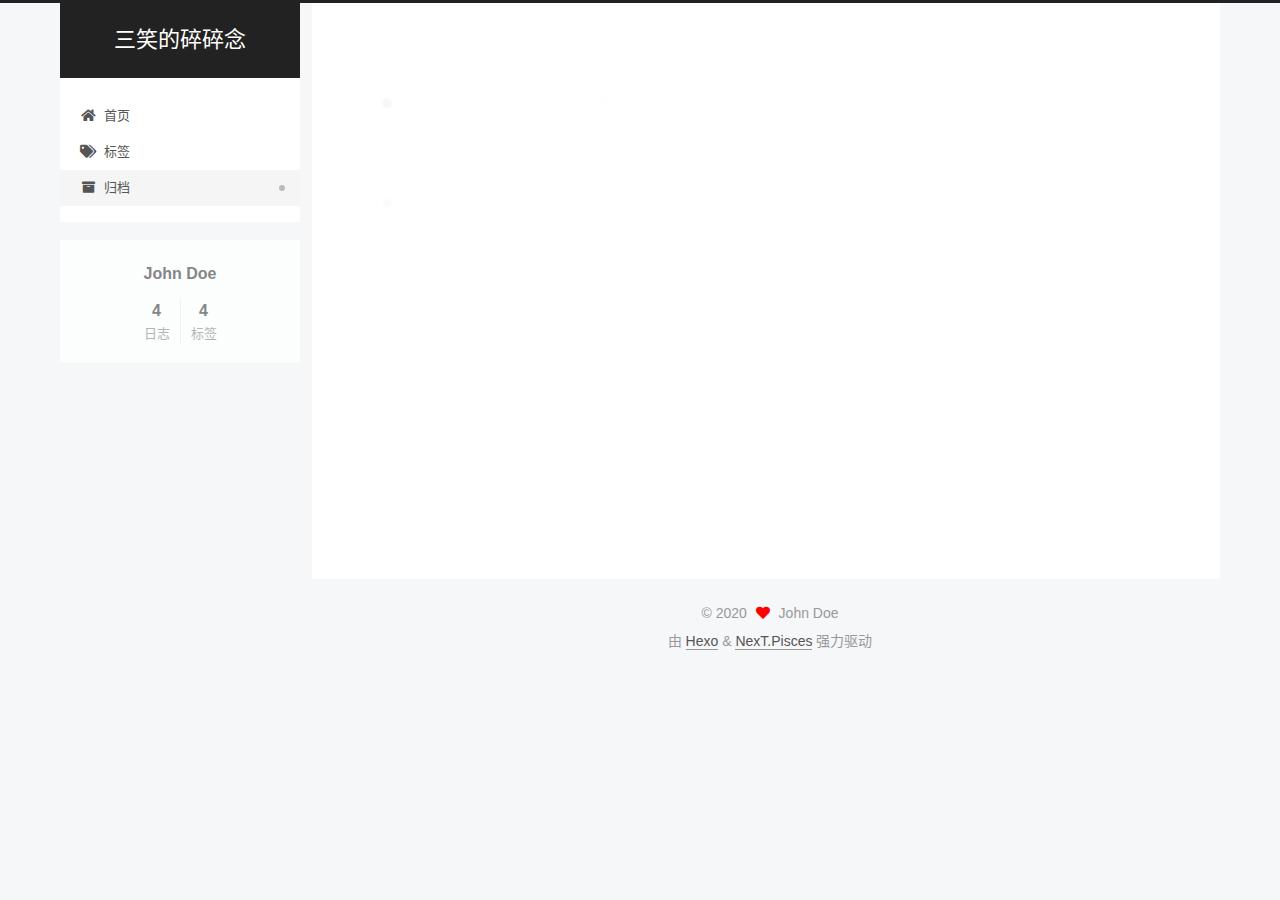
<file: archives/index.html>
<!DOCTYPE html>
<html lang="zh-CN">
<head>
  <meta charset="UTF-8">
<meta name="viewport" content="width=device-width, initial-scale=1, maximum-scale=2">
<meta name="theme-color" content="#222">
<meta name="generator" content="Hexo 4.2.0">
  <link rel="apple-touch-icon" sizes="180x180" href="/images/apple-touch-icon-next.png">
  <link rel="icon" type="image/png" sizes="32x32" href="/images/favicon-32x32-next.png">
  <link rel="icon" type="image/png" sizes="16x16" href="/images/favicon-16x16-next.png">
  <link rel="mask-icon" href="/images/logo.svg" color="#222">

<link rel="stylesheet" href="/css/main.css">


<link rel="stylesheet" href="/lib/font-awesome/css/all.min.css">

<script id="hexo-configurations">
    var NexT = window.NexT || {};
    var CONFIG = {"hostname":"yoursite.com","root":"/","scheme":"Pisces","version":"7.8.0","exturl":false,"sidebar":{"position":"left","display":"post","padding":18,"offset":12,"onmobile":false},"copycode":{"enable":false,"show_result":false,"style":null},"back2top":{"enable":true,"sidebar":false,"scrollpercent":true},"bookmark":{"enable":false,"color":"#222","save":"auto"},"fancybox":false,"mediumzoom":false,"lazyload":false,"pangu":false,"comments":{"style":"tabs","active":null,"storage":true,"lazyload":false,"nav":null},"algolia":{"hits":{"per_page":10},"labels":{"input_placeholder":"Search for Posts","hits_empty":"We didn't find any results for the search: ${query}","hits_stats":"${hits} results found in ${time} ms"}},"localsearch":{"enable":false,"trigger":"auto","top_n_per_article":1,"unescape":false,"preload":false},"motion":{"enable":true,"async":false,"transition":{"post_block":"fadeIn","post_header":"slideDownIn","post_body":"slideDownIn","coll_header":"slideLeftIn","sidebar":"slideUpIn"}}};
  </script>

  <meta property="og:type" content="website">
<meta property="og:title" content="三笑的碎碎念">
<meta property="og:url" content="http://yoursite.com/archives/index.html">
<meta property="og:site_name" content="三笑的碎碎念">
<meta property="og:locale" content="zh_CN">
<meta property="article:author" content="John Doe">
<meta name="twitter:card" content="summary">

<link rel="canonical" href="http://yoursite.com/archives/">


<script id="page-configurations">
  // https://hexo.io/docs/variables.html
  CONFIG.page = {
    sidebar: "",
    isHome : false,
    isPost : false,
    lang   : 'zh-CN'
  };
</script>

  <title>归档 | 三笑的碎碎念</title>
  






  <noscript>
  <style>
  .use-motion .brand,
  .use-motion .menu-item,
  .sidebar-inner,
  .use-motion .post-block,
  .use-motion .pagination,
  .use-motion .comments,
  .use-motion .post-header,
  .use-motion .post-body,
  .use-motion .collection-header { opacity: initial; }

  .use-motion .site-title,
  .use-motion .site-subtitle {
    opacity: initial;
    top: initial;
  }

  .use-motion .logo-line-before i { left: initial; }
  .use-motion .logo-line-after i { right: initial; }
  </style>
</noscript>

</head>

<body itemscope itemtype="http://schema.org/WebPage">
  <div class="container use-motion">
    <div class="headband"></div>

    <header class="header" itemscope itemtype="http://schema.org/WPHeader">
      <div class="header-inner"><div class="site-brand-container">
  <div class="site-nav-toggle">
    <div class="toggle" aria-label="切换导航栏">
      <span class="toggle-line toggle-line-first"></span>
      <span class="toggle-line toggle-line-middle"></span>
      <span class="toggle-line toggle-line-last"></span>
    </div>
  </div>

  <div class="site-meta">

    <a href="/" class="brand" rel="start">
      <span class="logo-line-before"><i></i></span>
      <h1 class="site-title">三笑的碎碎念</h1>
      <span class="logo-line-after"><i></i></span>
    </a>
  </div>

  <div class="site-nav-right">
    <div class="toggle popup-trigger">
    </div>
  </div>
</div>




<nav class="site-nav">
  <ul id="menu" class="main-menu menu">
        <li class="menu-item menu-item-home">

    <a href="/" rel="section"><i class="fa fa-home fa-fw"></i>首页</a>

  </li>
        <li class="menu-item menu-item-tags">

    <a href="/tags/" rel="section"><i class="fa fa-tags fa-fw"></i>标签</a>

  </li>
        <li class="menu-item menu-item-archives">

    <a href="/archives/" rel="section"><i class="fa fa-archive fa-fw"></i>归档</a>

  </li>
  </ul>
</nav>




</div>
    </header>

    
  <div class="back-to-top">
    <i class="fa fa-arrow-up"></i>
    <span>0%</span>
  </div>


    <main class="main">
      <div class="main-inner">
        <div class="content-wrap">
          

          <div class="content archive">
            

  
  
  
  <div class="post-block">
    <div class="posts-collapse">
      <div class="collection-title">
        <span class="collection-header">嗯..! 目前共计 4 篇日志。 继续努力。</span>
      </div>

      
    <div class="collection-year">
      <span class="collection-header">2020</span>
    </div>

  <article itemscope itemtype="http://schema.org/Article">
    <header class="post-header">

      <div class="post-meta">
        <time itemprop="dateCreated"
              datetime="2020-05-09T23:07:10+08:00"
              content="2020-05-09">
          05-09
        </time>
      </div>

      <div class="post-title">
          <a class="post-title-link" href="/2020/05/09/CouchDB/" itemprop="url">
            <span itemprop="name">CouchDB</span>
          </a>
      </div>

    </header>
  </article>

  <article itemscope itemtype="http://schema.org/Article">
    <header class="post-header">

      <div class="post-meta">
        <time itemprop="dateCreated"
              datetime="2020-04-24T17:49:05+08:00"
              content="2020-04-24">
          04-24
        </time>
      </div>

      <div class="post-title">
          <a class="post-title-link" href="/2020/04/24/matlab-vectors/" itemprop="url">
            <span itemprop="name">matlab导出矢量图</span>
          </a>
      </div>

    </header>
  </article>

  <article itemscope itemtype="http://schema.org/Article">
    <header class="post-header">

      <div class="post-meta">
        <time itemprop="dateCreated"
              datetime="2020-04-21T13:37:00+08:00"
              content="2020-04-21">
          04-21
        </time>
      </div>

      <div class="post-title">
          <a class="post-title-link" href="/2020/04/21/google/" itemprop="url">
            <span itemprop="name">google取消开发者提示</span>
          </a>
      </div>

    </header>
  </article>

  <article itemscope itemtype="http://schema.org/Article">
    <header class="post-header">

      <div class="post-meta">
        <time itemprop="dateCreated"
              datetime="2020-04-21T00:01:51+08:00"
              content="2020-04-21">
          04-21
        </time>
      </div>

      <div class="post-title">
          <a class="post-title-link" href="/2020/04/21/hello-world/" itemprop="url">
            <span itemprop="name">Hello World</span>
          </a>
      </div>

    </header>
  </article>


    </div>
  </div>
  
  
  

  



          </div>
          

<script>
  window.addEventListener('tabs:register', () => {
    let { activeClass } = CONFIG.comments;
    if (CONFIG.comments.storage) {
      activeClass = localStorage.getItem('comments_active') || activeClass;
    }
    if (activeClass) {
      let activeTab = document.querySelector(`a[href="#comment-${activeClass}"]`);
      if (activeTab) {
        activeTab.click();
      }
    }
  });
  if (CONFIG.comments.storage) {
    window.addEventListener('tabs:click', event => {
      if (!event.target.matches('.tabs-comment .tab-content .tab-pane')) return;
      let commentClass = event.target.classList[1];
      localStorage.setItem('comments_active', commentClass);
    });
  }
</script>

        </div>
          
  
  <div class="toggle sidebar-toggle">
    <span class="toggle-line toggle-line-first"></span>
    <span class="toggle-line toggle-line-middle"></span>
    <span class="toggle-line toggle-line-last"></span>
  </div>

  <aside class="sidebar">
    <div class="sidebar-inner">

      <ul class="sidebar-nav motion-element">
        <li class="sidebar-nav-toc">
          文章目录
        </li>
        <li class="sidebar-nav-overview">
          站点概览
        </li>
      </ul>

      <!--noindex-->
      <div class="post-toc-wrap sidebar-panel">
      </div>
      <!--/noindex-->

      <div class="site-overview-wrap sidebar-panel">
        <div class="site-author motion-element" itemprop="author" itemscope itemtype="http://schema.org/Person">
  <p class="site-author-name" itemprop="name">John Doe</p>
  <div class="site-description" itemprop="description"></div>
</div>
<div class="site-state-wrap motion-element">
  <nav class="site-state">
      <div class="site-state-item site-state-posts">
          <a href="/archives/">
        
          <span class="site-state-item-count">4</span>
          <span class="site-state-item-name">日志</span>
        </a>
      </div>
      <div class="site-state-item site-state-tags">
            <a href="/tags/">
          
        <span class="site-state-item-count">4</span>
        <span class="site-state-item-name">标签</span></a>
      </div>
  </nav>
</div>



      </div>

    </div>
  </aside>
  <div id="sidebar-dimmer"></div>


      </div>
    </main>

    <footer class="footer">
      <div class="footer-inner">
        

        

<div class="copyright">
  
  &copy; 
  <span itemprop="copyrightYear">2020</span>
  <span class="with-love">
    <i class="fa fa-heart"></i>
  </span>
  <span class="author" itemprop="copyrightHolder">John Doe</span>
</div>
  <div class="powered-by">由 <a href="https://hexo.io/" class="theme-link" rel="noopener" target="_blank">Hexo</a> & <a href="https://pisces.theme-next.org/" class="theme-link" rel="noopener" target="_blank">NexT.Pisces</a> 强力驱动
  </div>

        








      </div>
    </footer>
  </div>

  
  <script src="/lib/anime.min.js"></script>
  <script src="/lib/velocity/velocity.min.js"></script>
  <script src="/lib/velocity/velocity.ui.min.js"></script>

<script src="/js/utils.js"></script>

<script src="/js/motion.js"></script>


<script src="/js/schemes/pisces.js"></script>


<script src="/js/next-boot.js"></script>




  















  

  

</body>
</html>
</file>
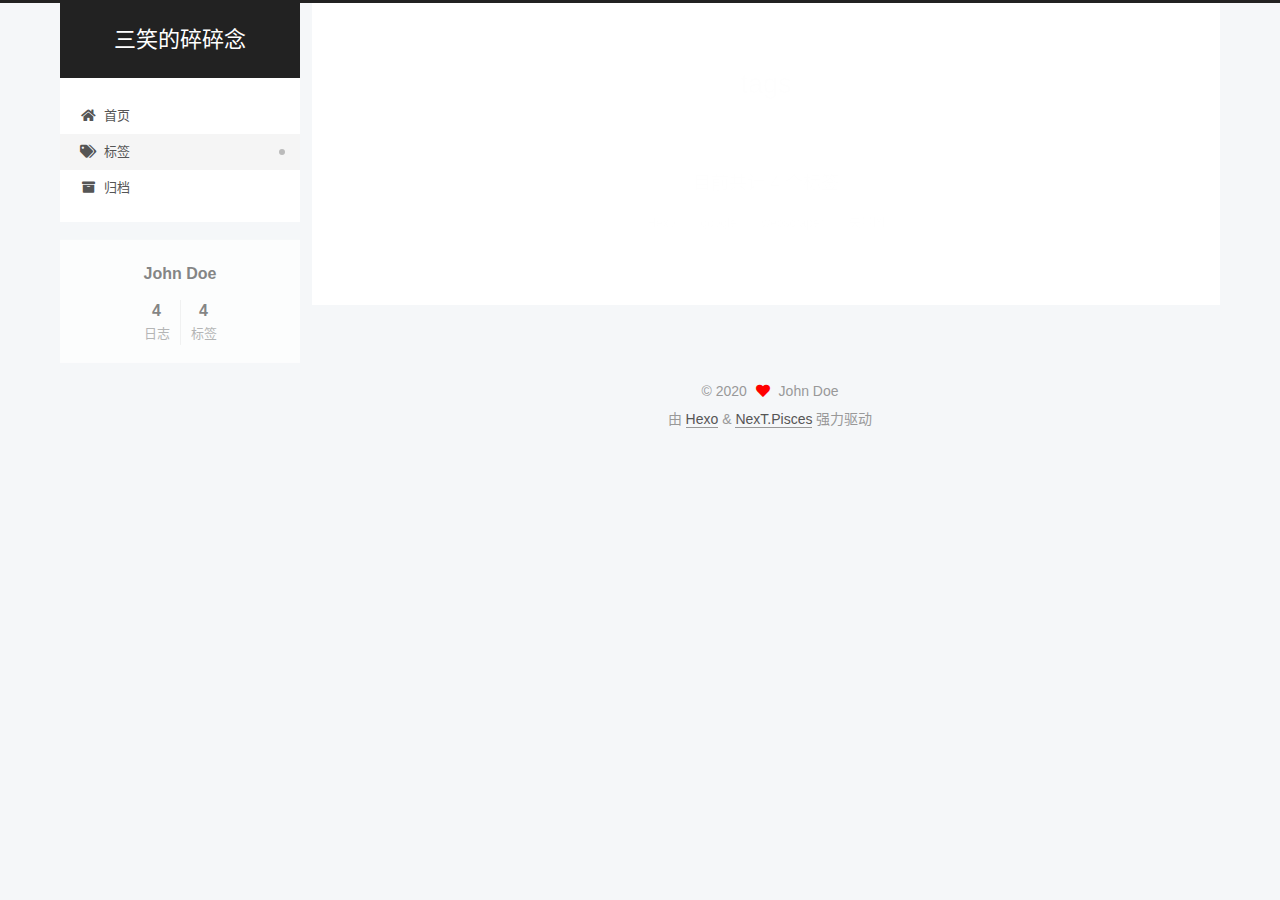
<file: tags/index.html>
<!DOCTYPE html>
<html lang="zh-CN">
<head>
  <meta charset="UTF-8">
<meta name="viewport" content="width=device-width, initial-scale=1, maximum-scale=2">
<meta name="theme-color" content="#222">
<meta name="generator" content="Hexo 4.2.0">
  <link rel="apple-touch-icon" sizes="180x180" href="/images/apple-touch-icon-next.png">
  <link rel="icon" type="image/png" sizes="32x32" href="/images/favicon-32x32-next.png">
  <link rel="icon" type="image/png" sizes="16x16" href="/images/favicon-16x16-next.png">
  <link rel="mask-icon" href="/images/logo.svg" color="#222">

<link rel="stylesheet" href="/css/main.css">


<link rel="stylesheet" href="/lib/font-awesome/css/all.min.css">

<script id="hexo-configurations">
    var NexT = window.NexT || {};
    var CONFIG = {"hostname":"yoursite.com","root":"/","scheme":"Pisces","version":"7.8.0","exturl":false,"sidebar":{"position":"left","display":"post","padding":18,"offset":12,"onmobile":false},"copycode":{"enable":false,"show_result":false,"style":null},"back2top":{"enable":true,"sidebar":false,"scrollpercent":true},"bookmark":{"enable":false,"color":"#222","save":"auto"},"fancybox":false,"mediumzoom":false,"lazyload":false,"pangu":false,"comments":{"style":"tabs","active":null,"storage":true,"lazyload":false,"nav":null},"algolia":{"hits":{"per_page":10},"labels":{"input_placeholder":"Search for Posts","hits_empty":"We didn't find any results for the search: ${query}","hits_stats":"${hits} results found in ${time} ms"}},"localsearch":{"enable":false,"trigger":"auto","top_n_per_article":1,"unescape":false,"preload":false},"motion":{"enable":true,"async":false,"transition":{"post_block":"fadeIn","post_header":"slideDownIn","post_body":"slideDownIn","coll_header":"slideLeftIn","sidebar":"slideUpIn"}}};
  </script>

  <meta property="og:type" content="website">
<meta property="og:title" content="tags">
<meta property="og:url" content="http://yoursite.com/tags/index.html">
<meta property="og:site_name" content="三笑的碎碎念">
<meta property="og:locale" content="zh_CN">
<meta property="article:published_time" content="2020-04-21T05:47:39.000Z">
<meta property="article:modified_time" content="2020-04-21T05:48:42.218Z">
<meta property="article:author" content="John Doe">
<meta name="twitter:card" content="summary">

<link rel="canonical" href="http://yoursite.com/tags/">


<script id="page-configurations">
  // https://hexo.io/docs/variables.html
  CONFIG.page = {
    sidebar: "",
    isHome : false,
    isPost : false,
    lang   : 'zh-CN'
  };
</script>

  <title>tags | 三笑的碎碎念
</title>
  






  <noscript>
  <style>
  .use-motion .brand,
  .use-motion .menu-item,
  .sidebar-inner,
  .use-motion .post-block,
  .use-motion .pagination,
  .use-motion .comments,
  .use-motion .post-header,
  .use-motion .post-body,
  .use-motion .collection-header { opacity: initial; }

  .use-motion .site-title,
  .use-motion .site-subtitle {
    opacity: initial;
    top: initial;
  }

  .use-motion .logo-line-before i { left: initial; }
  .use-motion .logo-line-after i { right: initial; }
  </style>
</noscript>

</head>

<body itemscope itemtype="http://schema.org/WebPage">
  <div class="container use-motion">
    <div class="headband"></div>

    <header class="header" itemscope itemtype="http://schema.org/WPHeader">
      <div class="header-inner"><div class="site-brand-container">
  <div class="site-nav-toggle">
    <div class="toggle" aria-label="切换导航栏">
      <span class="toggle-line toggle-line-first"></span>
      <span class="toggle-line toggle-line-middle"></span>
      <span class="toggle-line toggle-line-last"></span>
    </div>
  </div>

  <div class="site-meta">

    <a href="/" class="brand" rel="start">
      <span class="logo-line-before"><i></i></span>
      <h1 class="site-title">三笑的碎碎念</h1>
      <span class="logo-line-after"><i></i></span>
    </a>
  </div>

  <div class="site-nav-right">
    <div class="toggle popup-trigger">
    </div>
  </div>
</div>




<nav class="site-nav">
  <ul id="menu" class="main-menu menu">
        <li class="menu-item menu-item-home">

    <a href="/" rel="section"><i class="fa fa-home fa-fw"></i>首页</a>

  </li>
        <li class="menu-item menu-item-tags">

    <a href="/tags/" rel="section"><i class="fa fa-tags fa-fw"></i>标签</a>

  </li>
        <li class="menu-item menu-item-archives">

    <a href="/archives/" rel="section"><i class="fa fa-archive fa-fw"></i>归档</a>

  </li>
  </ul>
</nav>




</div>
    </header>

    
  <div class="back-to-top">
    <i class="fa fa-arrow-up"></i>
    <span>0%</span>
  </div>


    <main class="main">
      <div class="main-inner">
        <div class="content-wrap">
          
  
  

          <div class="content page posts-expand">
            

    
    
    
    <div class="post-block" lang="zh-CN">
      <header class="post-header">

<h1 class="post-title" itemprop="name headline">tags
</h1>

<div class="post-meta">
  

</div>

</header>

      
      
      
      <div class="post-body">
          <div class="tag-cloud">
            <div class="tag-cloud-title">
              目前共计 4 个标签
            </div>
            <div class="tag-cloud-tags">
              <a href="/tags/Hexo/" style="font-size: 12px; color: #ccc">Hexo</a> <a href="/tags/google/" style="font-size: 12px; color: #ccc">google</a> <a href="/tags/webscraper/" style="font-size: 12px; color: #ccc">webscraper</a> <a href="/tags/%E7%9F%A2%E9%87%8F%E5%9B%BE/" style="font-size: 12px; color: #ccc">矢量图</a>
            </div>
          </div>
        
      </div>
      
      
      
    </div>
    

    
    
    


          </div>
          

<script>
  window.addEventListener('tabs:register', () => {
    let { activeClass } = CONFIG.comments;
    if (CONFIG.comments.storage) {
      activeClass = localStorage.getItem('comments_active') || activeClass;
    }
    if (activeClass) {
      let activeTab = document.querySelector(`a[href="#comment-${activeClass}"]`);
      if (activeTab) {
        activeTab.click();
      }
    }
  });
  if (CONFIG.comments.storage) {
    window.addEventListener('tabs:click', event => {
      if (!event.target.matches('.tabs-comment .tab-content .tab-pane')) return;
      let commentClass = event.target.classList[1];
      localStorage.setItem('comments_active', commentClass);
    });
  }
</script>

        </div>
          
  
  <div class="toggle sidebar-toggle">
    <span class="toggle-line toggle-line-first"></span>
    <span class="toggle-line toggle-line-middle"></span>
    <span class="toggle-line toggle-line-last"></span>
  </div>

  <aside class="sidebar">
    <div class="sidebar-inner">

      <ul class="sidebar-nav motion-element">
        <li class="sidebar-nav-toc">
          文章目录
        </li>
        <li class="sidebar-nav-overview">
          站点概览
        </li>
      </ul>

      <!--noindex-->
      <div class="post-toc-wrap sidebar-panel">
      </div>
      <!--/noindex-->

      <div class="site-overview-wrap sidebar-panel">
        <div class="site-author motion-element" itemprop="author" itemscope itemtype="http://schema.org/Person">
  <p class="site-author-name" itemprop="name">John Doe</p>
  <div class="site-description" itemprop="description"></div>
</div>
<div class="site-state-wrap motion-element">
  <nav class="site-state">
      <div class="site-state-item site-state-posts">
          <a href="/archives/">
        
          <span class="site-state-item-count">4</span>
          <span class="site-state-item-name">日志</span>
        </a>
      </div>
      <div class="site-state-item site-state-tags">
            <a href="/tags/">
          
        <span class="site-state-item-count">4</span>
        <span class="site-state-item-name">标签</span></a>
      </div>
  </nav>
</div>



      </div>

    </div>
  </aside>
  <div id="sidebar-dimmer"></div>


      </div>
    </main>

    <footer class="footer">
      <div class="footer-inner">
        

        

<div class="copyright">
  
  &copy; 
  <span itemprop="copyrightYear">2020</span>
  <span class="with-love">
    <i class="fa fa-heart"></i>
  </span>
  <span class="author" itemprop="copyrightHolder">John Doe</span>
</div>
  <div class="powered-by">由 <a href="https://hexo.io/" class="theme-link" rel="noopener" target="_blank">Hexo</a> & <a href="https://pisces.theme-next.org/" class="theme-link" rel="noopener" target="_blank">NexT.Pisces</a> 强力驱动
  </div>

        








      </div>
    </footer>
  </div>

  
  <script src="/lib/anime.min.js"></script>
  <script src="/lib/velocity/velocity.min.js"></script>
  <script src="/lib/velocity/velocity.ui.min.js"></script>

<script src="/js/utils.js"></script>

<script src="/js/motion.js"></script>


<script src="/js/schemes/pisces.js"></script>


<script src="/js/next-boot.js"></script>




  















  

  

</body>
</html>
</file>
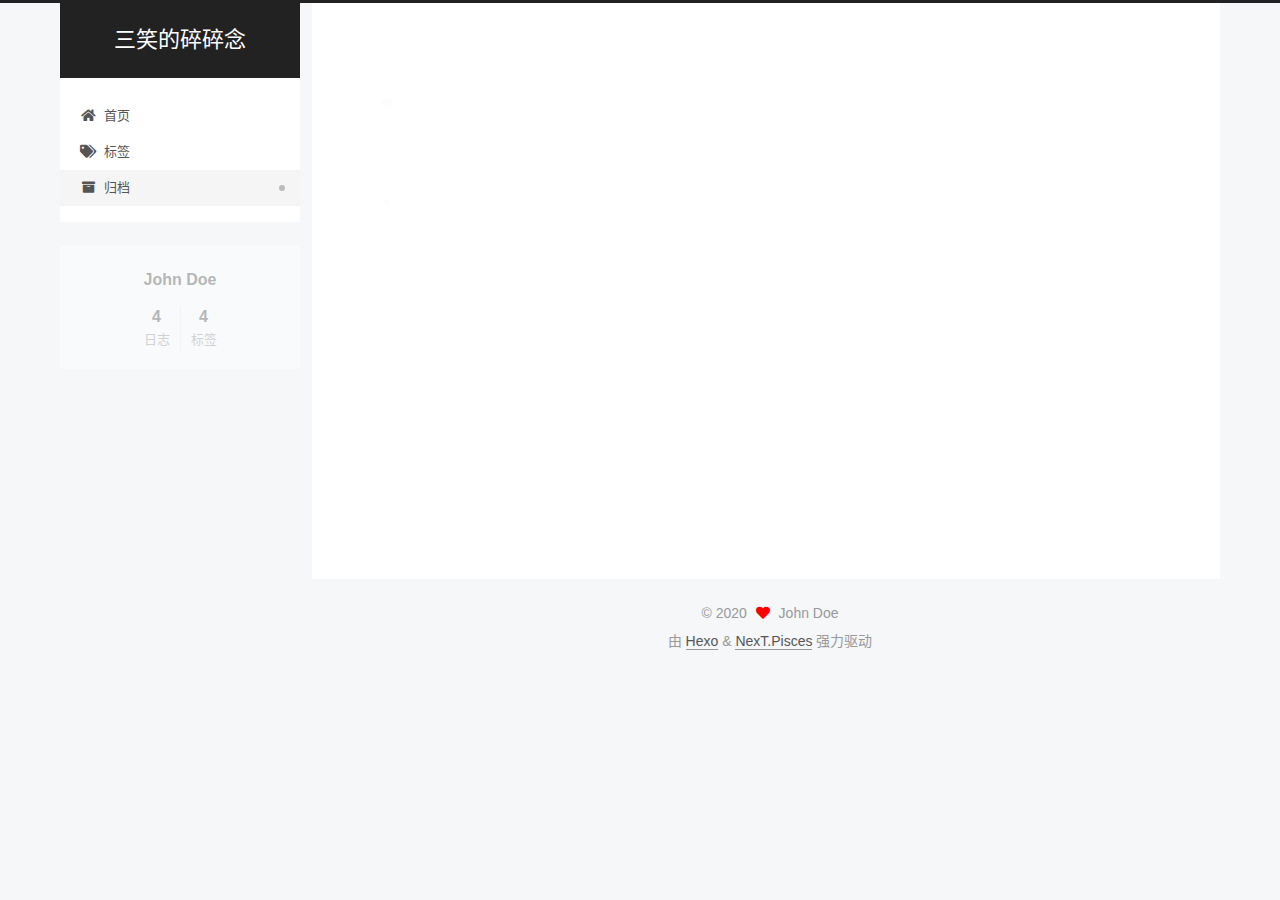
<file: archives/2020/index.html>
<!DOCTYPE html>
<html lang="zh-CN">
<head>
  <meta charset="UTF-8">
<meta name="viewport" content="width=device-width, initial-scale=1, maximum-scale=2">
<meta name="theme-color" content="#222">
<meta name="generator" content="Hexo 4.2.0">
  <link rel="apple-touch-icon" sizes="180x180" href="/images/apple-touch-icon-next.png">
  <link rel="icon" type="image/png" sizes="32x32" href="/images/favicon-32x32-next.png">
  <link rel="icon" type="image/png" sizes="16x16" href="/images/favicon-16x16-next.png">
  <link rel="mask-icon" href="/images/logo.svg" color="#222">

<link rel="stylesheet" href="/css/main.css">


<link rel="stylesheet" href="/lib/font-awesome/css/all.min.css">

<script id="hexo-configurations">
    var NexT = window.NexT || {};
    var CONFIG = {"hostname":"yoursite.com","root":"/","scheme":"Pisces","version":"7.8.0","exturl":false,"sidebar":{"position":"left","display":"post","padding":18,"offset":12,"onmobile":false},"copycode":{"enable":false,"show_result":false,"style":null},"back2top":{"enable":true,"sidebar":false,"scrollpercent":true},"bookmark":{"enable":false,"color":"#222","save":"auto"},"fancybox":false,"mediumzoom":false,"lazyload":false,"pangu":false,"comments":{"style":"tabs","active":null,"storage":true,"lazyload":false,"nav":null},"algolia":{"hits":{"per_page":10},"labels":{"input_placeholder":"Search for Posts","hits_empty":"We didn't find any results for the search: ${query}","hits_stats":"${hits} results found in ${time} ms"}},"localsearch":{"enable":false,"trigger":"auto","top_n_per_article":1,"unescape":false,"preload":false},"motion":{"enable":true,"async":false,"transition":{"post_block":"fadeIn","post_header":"slideDownIn","post_body":"slideDownIn","coll_header":"slideLeftIn","sidebar":"slideUpIn"}}};
  </script>

  <meta property="og:type" content="website">
<meta property="og:title" content="三笑的碎碎念">
<meta property="og:url" content="http://yoursite.com/archives/2020/index.html">
<meta property="og:site_name" content="三笑的碎碎念">
<meta property="og:locale" content="zh_CN">
<meta property="article:author" content="John Doe">
<meta name="twitter:card" content="summary">

<link rel="canonical" href="http://yoursite.com/archives/2020/">


<script id="page-configurations">
  // https://hexo.io/docs/variables.html
  CONFIG.page = {
    sidebar: "",
    isHome : false,
    isPost : false,
    lang   : 'zh-CN'
  };
</script>

  <title>归档 | 三笑的碎碎念</title>
  






  <noscript>
  <style>
  .use-motion .brand,
  .use-motion .menu-item,
  .sidebar-inner,
  .use-motion .post-block,
  .use-motion .pagination,
  .use-motion .comments,
  .use-motion .post-header,
  .use-motion .post-body,
  .use-motion .collection-header { opacity: initial; }

  .use-motion .site-title,
  .use-motion .site-subtitle {
    opacity: initial;
    top: initial;
  }

  .use-motion .logo-line-before i { left: initial; }
  .use-motion .logo-line-after i { right: initial; }
  </style>
</noscript>

</head>

<body itemscope itemtype="http://schema.org/WebPage">
  <div class="container use-motion">
    <div class="headband"></div>

    <header class="header" itemscope itemtype="http://schema.org/WPHeader">
      <div class="header-inner"><div class="site-brand-container">
  <div class="site-nav-toggle">
    <div class="toggle" aria-label="切换导航栏">
      <span class="toggle-line toggle-line-first"></span>
      <span class="toggle-line toggle-line-middle"></span>
      <span class="toggle-line toggle-line-last"></span>
    </div>
  </div>

  <div class="site-meta">

    <a href="/" class="brand" rel="start">
      <span class="logo-line-before"><i></i></span>
      <h1 class="site-title">三笑的碎碎念</h1>
      <span class="logo-line-after"><i></i></span>
    </a>
  </div>

  <div class="site-nav-right">
    <div class="toggle popup-trigger">
    </div>
  </div>
</div>




<nav class="site-nav">
  <ul id="menu" class="main-menu menu">
        <li class="menu-item menu-item-home">

    <a href="/" rel="section"><i class="fa fa-home fa-fw"></i>首页</a>

  </li>
        <li class="menu-item menu-item-tags">

    <a href="/tags/" rel="section"><i class="fa fa-tags fa-fw"></i>标签</a>

  </li>
        <li class="menu-item menu-item-archives">

    <a href="/archives/" rel="section"><i class="fa fa-archive fa-fw"></i>归档</a>

  </li>
  </ul>
</nav>




</div>
    </header>

    
  <div class="back-to-top">
    <i class="fa fa-arrow-up"></i>
    <span>0%</span>
  </div>


    <main class="main">
      <div class="main-inner">
        <div class="content-wrap">
          

          <div class="content archive">
            

  
  
  
  <div class="post-block">
    <div class="posts-collapse">
      <div class="collection-title">
        <span class="collection-header">嗯..! 目前共计 4 篇日志。 继续努力。</span>
      </div>

      
    <div class="collection-year">
      <span class="collection-header">2020</span>
    </div>

  <article itemscope itemtype="http://schema.org/Article">
    <header class="post-header">

      <div class="post-meta">
        <time itemprop="dateCreated"
              datetime="2020-05-09T23:07:10+08:00"
              content="2020-05-09">
          05-09
        </time>
      </div>

      <div class="post-title">
          <a class="post-title-link" href="/2020/05/09/CouchDB/" itemprop="url">
            <span itemprop="name">CouchDB</span>
          </a>
      </div>

    </header>
  </article>

  <article itemscope itemtype="http://schema.org/Article">
    <header class="post-header">

      <div class="post-meta">
        <time itemprop="dateCreated"
              datetime="2020-04-24T17:49:05+08:00"
              content="2020-04-24">
          04-24
        </time>
      </div>

      <div class="post-title">
          <a class="post-title-link" href="/2020/04/24/matlab-vectors/" itemprop="url">
            <span itemprop="name">matlab导出矢量图</span>
          </a>
      </div>

    </header>
  </article>

  <article itemscope itemtype="http://schema.org/Article">
    <header class="post-header">

      <div class="post-meta">
        <time itemprop="dateCreated"
              datetime="2020-04-21T13:37:00+08:00"
              content="2020-04-21">
          04-21
        </time>
      </div>

      <div class="post-title">
          <a class="post-title-link" href="/2020/04/21/google/" itemprop="url">
            <span itemprop="name">google取消开发者提示</span>
          </a>
      </div>

    </header>
  </article>

  <article itemscope itemtype="http://schema.org/Article">
    <header class="post-header">

      <div class="post-meta">
        <time itemprop="dateCreated"
              datetime="2020-04-21T00:01:51+08:00"
              content="2020-04-21">
          04-21
        </time>
      </div>

      <div class="post-title">
          <a class="post-title-link" href="/2020/04/21/hello-world/" itemprop="url">
            <span itemprop="name">Hello World</span>
          </a>
      </div>

    </header>
  </article>


    </div>
  </div>
  
  
  

  



          </div>
          

<script>
  window.addEventListener('tabs:register', () => {
    let { activeClass } = CONFIG.comments;
    if (CONFIG.comments.storage) {
      activeClass = localStorage.getItem('comments_active') || activeClass;
    }
    if (activeClass) {
      let activeTab = document.querySelector(`a[href="#comment-${activeClass}"]`);
      if (activeTab) {
        activeTab.click();
      }
    }
  });
  if (CONFIG.comments.storage) {
    window.addEventListener('tabs:click', event => {
      if (!event.target.matches('.tabs-comment .tab-content .tab-pane')) return;
      let commentClass = event.target.classList[1];
      localStorage.setItem('comments_active', commentClass);
    });
  }
</script>

        </div>
          
  
  <div class="toggle sidebar-toggle">
    <span class="toggle-line toggle-line-first"></span>
    <span class="toggle-line toggle-line-middle"></span>
    <span class="toggle-line toggle-line-last"></span>
  </div>

  <aside class="sidebar">
    <div class="sidebar-inner">

      <ul class="sidebar-nav motion-element">
        <li class="sidebar-nav-toc">
          文章目录
        </li>
        <li class="sidebar-nav-overview">
          站点概览
        </li>
      </ul>

      <!--noindex-->
      <div class="post-toc-wrap sidebar-panel">
      </div>
      <!--/noindex-->

      <div class="site-overview-wrap sidebar-panel">
        <div class="site-author motion-element" itemprop="author" itemscope itemtype="http://schema.org/Person">
  <p class="site-author-name" itemprop="name">John Doe</p>
  <div class="site-description" itemprop="description"></div>
</div>
<div class="site-state-wrap motion-element">
  <nav class="site-state">
      <div class="site-state-item site-state-posts">
          <a href="/archives/">
        
          <span class="site-state-item-count">4</span>
          <span class="site-state-item-name">日志</span>
        </a>
      </div>
      <div class="site-state-item site-state-tags">
            <a href="/tags/">
          
        <span class="site-state-item-count">4</span>
        <span class="site-state-item-name">标签</span></a>
      </div>
  </nav>
</div>



      </div>

    </div>
  </aside>
  <div id="sidebar-dimmer"></div>


      </div>
    </main>

    <footer class="footer">
      <div class="footer-inner">
        

        

<div class="copyright">
  
  &copy; 
  <span itemprop="copyrightYear">2020</span>
  <span class="with-love">
    <i class="fa fa-heart"></i>
  </span>
  <span class="author" itemprop="copyrightHolder">John Doe</span>
</div>
  <div class="powered-by">由 <a href="https://hexo.io/" class="theme-link" rel="noopener" target="_blank">Hexo</a> & <a href="https://pisces.theme-next.org/" class="theme-link" rel="noopener" target="_blank">NexT.Pisces</a> 强力驱动
  </div>

        








      </div>
    </footer>
  </div>

  
  <script src="/lib/anime.min.js"></script>
  <script src="/lib/velocity/velocity.min.js"></script>
  <script src="/lib/velocity/velocity.ui.min.js"></script>

<script src="/js/utils.js"></script>

<script src="/js/motion.js"></script>


<script src="/js/schemes/pisces.js"></script>


<script src="/js/next-boot.js"></script>




  















  

  

</body>
</html>
</file>
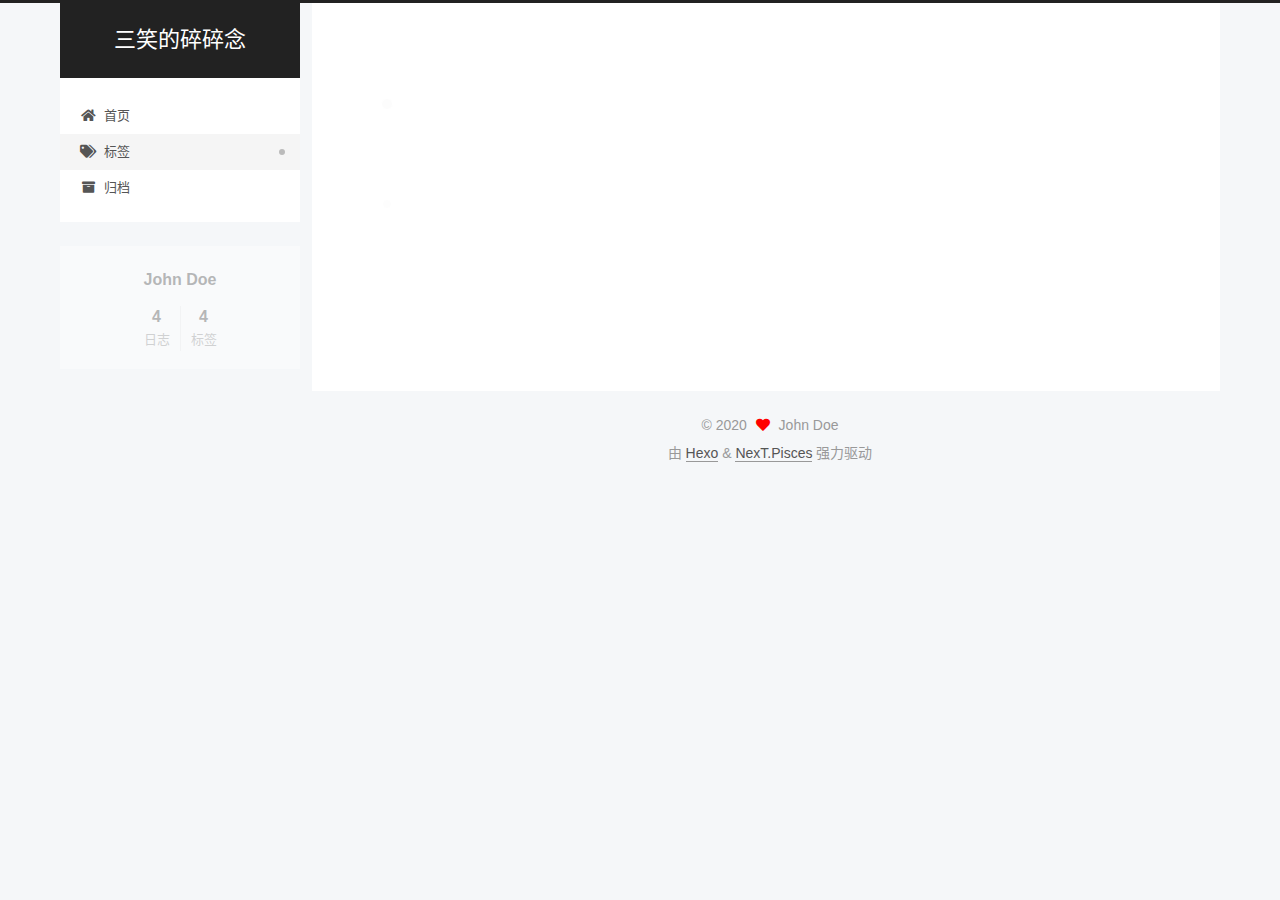
<file: tags/google/index.html>
<!DOCTYPE html>
<html lang="zh-CN">
<head>
  <meta charset="UTF-8">
<meta name="viewport" content="width=device-width, initial-scale=1, maximum-scale=2">
<meta name="theme-color" content="#222">
<meta name="generator" content="Hexo 4.2.0">
  <link rel="apple-touch-icon" sizes="180x180" href="/images/apple-touch-icon-next.png">
  <link rel="icon" type="image/png" sizes="32x32" href="/images/favicon-32x32-next.png">
  <link rel="icon" type="image/png" sizes="16x16" href="/images/favicon-16x16-next.png">
  <link rel="mask-icon" href="/images/logo.svg" color="#222">

<link rel="stylesheet" href="/css/main.css">


<link rel="stylesheet" href="/lib/font-awesome/css/all.min.css">

<script id="hexo-configurations">
    var NexT = window.NexT || {};
    var CONFIG = {"hostname":"yoursite.com","root":"/","scheme":"Pisces","version":"7.8.0","exturl":false,"sidebar":{"position":"left","display":"post","padding":18,"offset":12,"onmobile":false},"copycode":{"enable":false,"show_result":false,"style":null},"back2top":{"enable":true,"sidebar":false,"scrollpercent":true},"bookmark":{"enable":false,"color":"#222","save":"auto"},"fancybox":false,"mediumzoom":false,"lazyload":false,"pangu":false,"comments":{"style":"tabs","active":null,"storage":true,"lazyload":false,"nav":null},"algolia":{"hits":{"per_page":10},"labels":{"input_placeholder":"Search for Posts","hits_empty":"We didn't find any results for the search: ${query}","hits_stats":"${hits} results found in ${time} ms"}},"localsearch":{"enable":false,"trigger":"auto","top_n_per_article":1,"unescape":false,"preload":false},"motion":{"enable":true,"async":false,"transition":{"post_block":"fadeIn","post_header":"slideDownIn","post_body":"slideDownIn","coll_header":"slideLeftIn","sidebar":"slideUpIn"}}};
  </script>

  <meta property="og:type" content="website">
<meta property="og:title" content="三笑的碎碎念">
<meta property="og:url" content="http://yoursite.com/tags/google/index.html">
<meta property="og:site_name" content="三笑的碎碎念">
<meta property="og:locale" content="zh_CN">
<meta property="article:author" content="John Doe">
<meta name="twitter:card" content="summary">

<link rel="canonical" href="http://yoursite.com/tags/google/">


<script id="page-configurations">
  // https://hexo.io/docs/variables.html
  CONFIG.page = {
    sidebar: "",
    isHome : false,
    isPost : false,
    lang   : 'zh-CN'
  };
</script>

  <title>标签: google | 三笑的碎碎念</title>
  






  <noscript>
  <style>
  .use-motion .brand,
  .use-motion .menu-item,
  .sidebar-inner,
  .use-motion .post-block,
  .use-motion .pagination,
  .use-motion .comments,
  .use-motion .post-header,
  .use-motion .post-body,
  .use-motion .collection-header { opacity: initial; }

  .use-motion .site-title,
  .use-motion .site-subtitle {
    opacity: initial;
    top: initial;
  }

  .use-motion .logo-line-before i { left: initial; }
  .use-motion .logo-line-after i { right: initial; }
  </style>
</noscript>

</head>

<body itemscope itemtype="http://schema.org/WebPage">
  <div class="container use-motion">
    <div class="headband"></div>

    <header class="header" itemscope itemtype="http://schema.org/WPHeader">
      <div class="header-inner"><div class="site-brand-container">
  <div class="site-nav-toggle">
    <div class="toggle" aria-label="切换导航栏">
      <span class="toggle-line toggle-line-first"></span>
      <span class="toggle-line toggle-line-middle"></span>
      <span class="toggle-line toggle-line-last"></span>
    </div>
  </div>

  <div class="site-meta">

    <a href="/" class="brand" rel="start">
      <span class="logo-line-before"><i></i></span>
      <h1 class="site-title">三笑的碎碎念</h1>
      <span class="logo-line-after"><i></i></span>
    </a>
  </div>

  <div class="site-nav-right">
    <div class="toggle popup-trigger">
    </div>
  </div>
</div>




<nav class="site-nav">
  <ul id="menu" class="main-menu menu">
        <li class="menu-item menu-item-home">

    <a href="/" rel="section"><i class="fa fa-home fa-fw"></i>首页</a>

  </li>
        <li class="menu-item menu-item-tags">

    <a href="/tags/" rel="section"><i class="fa fa-tags fa-fw"></i>标签</a>

  </li>
        <li class="menu-item menu-item-archives">

    <a href="/archives/" rel="section"><i class="fa fa-archive fa-fw"></i>归档</a>

  </li>
  </ul>
</nav>




</div>
    </header>

    
  <div class="back-to-top">
    <i class="fa fa-arrow-up"></i>
    <span>0%</span>
  </div>


    <main class="main">
      <div class="main-inner">
        <div class="content-wrap">
          

          <div class="content tag">
            

  
  
  
  <div class="post-block">
    <div class="posts-collapse">
      <div class="collection-title">
        <h2 class="collection-header">google
          <small>标签</small>
        </h2>
      </div>

      
    <div class="collection-year">
      <span class="collection-header">2020</span>
    </div>

  <article itemscope itemtype="http://schema.org/Article">
    <header class="post-header">

      <div class="post-meta">
        <time itemprop="dateCreated"
              datetime="2020-04-21T13:37:00+08:00"
              content="2020-04-21">
          04-21
        </time>
      </div>

      <div class="post-title">
          <a class="post-title-link" href="/2020/04/21/google/" itemprop="url">
            <span itemprop="name">google取消开发者提示</span>
          </a>
      </div>

    </header>
  </article>

    </div>
  </div>
  
  
  

  



          </div>
          

<script>
  window.addEventListener('tabs:register', () => {
    let { activeClass } = CONFIG.comments;
    if (CONFIG.comments.storage) {
      activeClass = localStorage.getItem('comments_active') || activeClass;
    }
    if (activeClass) {
      let activeTab = document.querySelector(`a[href="#comment-${activeClass}"]`);
      if (activeTab) {
        activeTab.click();
      }
    }
  });
  if (CONFIG.comments.storage) {
    window.addEventListener('tabs:click', event => {
      if (!event.target.matches('.tabs-comment .tab-content .tab-pane')) return;
      let commentClass = event.target.classList[1];
      localStorage.setItem('comments_active', commentClass);
    });
  }
</script>

        </div>
          
  
  <div class="toggle sidebar-toggle">
    <span class="toggle-line toggle-line-first"></span>
    <span class="toggle-line toggle-line-middle"></span>
    <span class="toggle-line toggle-line-last"></span>
  </div>

  <aside class="sidebar">
    <div class="sidebar-inner">

      <ul class="sidebar-nav motion-element">
        <li class="sidebar-nav-toc">
          文章目录
        </li>
        <li class="sidebar-nav-overview">
          站点概览
        </li>
      </ul>

      <!--noindex-->
      <div class="post-toc-wrap sidebar-panel">
      </div>
      <!--/noindex-->

      <div class="site-overview-wrap sidebar-panel">
        <div class="site-author motion-element" itemprop="author" itemscope itemtype="http://schema.org/Person">
  <p class="site-author-name" itemprop="name">John Doe</p>
  <div class="site-description" itemprop="description"></div>
</div>
<div class="site-state-wrap motion-element">
  <nav class="site-state">
      <div class="site-state-item site-state-posts">
          <a href="/archives/">
        
          <span class="site-state-item-count">4</span>
          <span class="site-state-item-name">日志</span>
        </a>
      </div>
      <div class="site-state-item site-state-tags">
            <a href="/tags/">
          
        <span class="site-state-item-count">4</span>
        <span class="site-state-item-name">标签</span></a>
      </div>
  </nav>
</div>



      </div>

    </div>
  </aside>
  <div id="sidebar-dimmer"></div>


      </div>
    </main>

    <footer class="footer">
      <div class="footer-inner">
        

        

<div class="copyright">
  
  &copy; 
  <span itemprop="copyrightYear">2020</span>
  <span class="with-love">
    <i class="fa fa-heart"></i>
  </span>
  <span class="author" itemprop="copyrightHolder">John Doe</span>
</div>
  <div class="powered-by">由 <a href="https://hexo.io/" class="theme-link" rel="noopener" target="_blank">Hexo</a> & <a href="https://pisces.theme-next.org/" class="theme-link" rel="noopener" target="_blank">NexT.Pisces</a> 强力驱动
  </div>

        








      </div>
    </footer>
  </div>

  
  <script src="/lib/anime.min.js"></script>
  <script src="/lib/velocity/velocity.min.js"></script>
  <script src="/lib/velocity/velocity.ui.min.js"></script>

<script src="/js/utils.js"></script>

<script src="/js/motion.js"></script>


<script src="/js/schemes/pisces.js"></script>


<script src="/js/next-boot.js"></script>




  















  

  

</body>
</html>
</file>
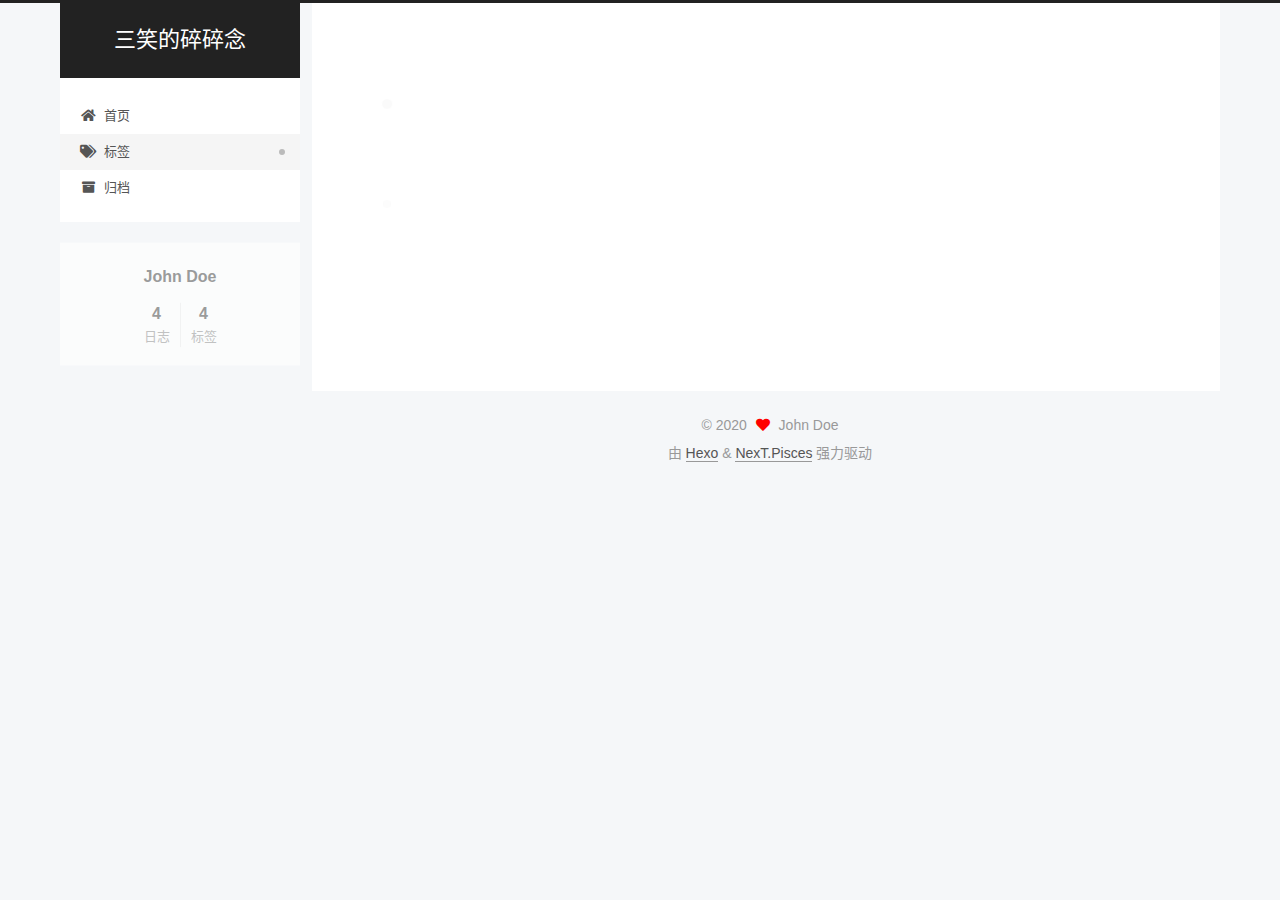
<file: tags/Hexo/index.html>
<!DOCTYPE html>
<html lang="zh-CN">
<head>
  <meta charset="UTF-8">
<meta name="viewport" content="width=device-width, initial-scale=1, maximum-scale=2">
<meta name="theme-color" content="#222">
<meta name="generator" content="Hexo 4.2.0">
  <link rel="apple-touch-icon" sizes="180x180" href="/images/apple-touch-icon-next.png">
  <link rel="icon" type="image/png" sizes="32x32" href="/images/favicon-32x32-next.png">
  <link rel="icon" type="image/png" sizes="16x16" href="/images/favicon-16x16-next.png">
  <link rel="mask-icon" href="/images/logo.svg" color="#222">

<link rel="stylesheet" href="/css/main.css">


<link rel="stylesheet" href="/lib/font-awesome/css/all.min.css">

<script id="hexo-configurations">
    var NexT = window.NexT || {};
    var CONFIG = {"hostname":"yoursite.com","root":"/","scheme":"Pisces","version":"7.8.0","exturl":false,"sidebar":{"position":"left","display":"post","padding":18,"offset":12,"onmobile":false},"copycode":{"enable":false,"show_result":false,"style":null},"back2top":{"enable":true,"sidebar":false,"scrollpercent":true},"bookmark":{"enable":false,"color":"#222","save":"auto"},"fancybox":false,"mediumzoom":false,"lazyload":false,"pangu":false,"comments":{"style":"tabs","active":null,"storage":true,"lazyload":false,"nav":null},"algolia":{"hits":{"per_page":10},"labels":{"input_placeholder":"Search for Posts","hits_empty":"We didn't find any results for the search: ${query}","hits_stats":"${hits} results found in ${time} ms"}},"localsearch":{"enable":false,"trigger":"auto","top_n_per_article":1,"unescape":false,"preload":false},"motion":{"enable":true,"async":false,"transition":{"post_block":"fadeIn","post_header":"slideDownIn","post_body":"slideDownIn","coll_header":"slideLeftIn","sidebar":"slideUpIn"}}};
  </script>

  <meta property="og:type" content="website">
<meta property="og:title" content="三笑的碎碎念">
<meta property="og:url" content="http://yoursite.com/tags/Hexo/index.html">
<meta property="og:site_name" content="三笑的碎碎念">
<meta property="og:locale" content="zh_CN">
<meta property="article:author" content="John Doe">
<meta name="twitter:card" content="summary">

<link rel="canonical" href="http://yoursite.com/tags/Hexo/">


<script id="page-configurations">
  // https://hexo.io/docs/variables.html
  CONFIG.page = {
    sidebar: "",
    isHome : false,
    isPost : false,
    lang   : 'zh-CN'
  };
</script>

  <title>标签: Hexo | 三笑的碎碎念</title>
  






  <noscript>
  <style>
  .use-motion .brand,
  .use-motion .menu-item,
  .sidebar-inner,
  .use-motion .post-block,
  .use-motion .pagination,
  .use-motion .comments,
  .use-motion .post-header,
  .use-motion .post-body,
  .use-motion .collection-header { opacity: initial; }

  .use-motion .site-title,
  .use-motion .site-subtitle {
    opacity: initial;
    top: initial;
  }

  .use-motion .logo-line-before i { left: initial; }
  .use-motion .logo-line-after i { right: initial; }
  </style>
</noscript>

</head>

<body itemscope itemtype="http://schema.org/WebPage">
  <div class="container use-motion">
    <div class="headband"></div>

    <header class="header" itemscope itemtype="http://schema.org/WPHeader">
      <div class="header-inner"><div class="site-brand-container">
  <div class="site-nav-toggle">
    <div class="toggle" aria-label="切换导航栏">
      <span class="toggle-line toggle-line-first"></span>
      <span class="toggle-line toggle-line-middle"></span>
      <span class="toggle-line toggle-line-last"></span>
    </div>
  </div>

  <div class="site-meta">

    <a href="/" class="brand" rel="start">
      <span class="logo-line-before"><i></i></span>
      <h1 class="site-title">三笑的碎碎念</h1>
      <span class="logo-line-after"><i></i></span>
    </a>
  </div>

  <div class="site-nav-right">
    <div class="toggle popup-trigger">
    </div>
  </div>
</div>




<nav class="site-nav">
  <ul id="menu" class="main-menu menu">
        <li class="menu-item menu-item-home">

    <a href="/" rel="section"><i class="fa fa-home fa-fw"></i>首页</a>

  </li>
        <li class="menu-item menu-item-tags">

    <a href="/tags/" rel="section"><i class="fa fa-tags fa-fw"></i>标签</a>

  </li>
        <li class="menu-item menu-item-archives">

    <a href="/archives/" rel="section"><i class="fa fa-archive fa-fw"></i>归档</a>

  </li>
  </ul>
</nav>




</div>
    </header>

    
  <div class="back-to-top">
    <i class="fa fa-arrow-up"></i>
    <span>0%</span>
  </div>


    <main class="main">
      <div class="main-inner">
        <div class="content-wrap">
          

          <div class="content tag">
            

  
  
  
  <div class="post-block">
    <div class="posts-collapse">
      <div class="collection-title">
        <h2 class="collection-header">Hexo
          <small>标签</small>
        </h2>
      </div>

      
    <div class="collection-year">
      <span class="collection-header">2020</span>
    </div>

  <article itemscope itemtype="http://schema.org/Article">
    <header class="post-header">

      <div class="post-meta">
        <time itemprop="dateCreated"
              datetime="2020-04-21T00:01:51+08:00"
              content="2020-04-21">
          04-21
        </time>
      </div>

      <div class="post-title">
          <a class="post-title-link" href="/2020/04/21/hello-world/" itemprop="url">
            <span itemprop="name">Hello World</span>
          </a>
      </div>

    </header>
  </article>

    </div>
  </div>
  
  
  

  



          </div>
          

<script>
  window.addEventListener('tabs:register', () => {
    let { activeClass } = CONFIG.comments;
    if (CONFIG.comments.storage) {
      activeClass = localStorage.getItem('comments_active') || activeClass;
    }
    if (activeClass) {
      let activeTab = document.querySelector(`a[href="#comment-${activeClass}"]`);
      if (activeTab) {
        activeTab.click();
      }
    }
  });
  if (CONFIG.comments.storage) {
    window.addEventListener('tabs:click', event => {
      if (!event.target.matches('.tabs-comment .tab-content .tab-pane')) return;
      let commentClass = event.target.classList[1];
      localStorage.setItem('comments_active', commentClass);
    });
  }
</script>

        </div>
          
  
  <div class="toggle sidebar-toggle">
    <span class="toggle-line toggle-line-first"></span>
    <span class="toggle-line toggle-line-middle"></span>
    <span class="toggle-line toggle-line-last"></span>
  </div>

  <aside class="sidebar">
    <div class="sidebar-inner">

      <ul class="sidebar-nav motion-element">
        <li class="sidebar-nav-toc">
          文章目录
        </li>
        <li class="sidebar-nav-overview">
          站点概览
        </li>
      </ul>

      <!--noindex-->
      <div class="post-toc-wrap sidebar-panel">
      </div>
      <!--/noindex-->

      <div class="site-overview-wrap sidebar-panel">
        <div class="site-author motion-element" itemprop="author" itemscope itemtype="http://schema.org/Person">
  <p class="site-author-name" itemprop="name">John Doe</p>
  <div class="site-description" itemprop="description"></div>
</div>
<div class="site-state-wrap motion-element">
  <nav class="site-state">
      <div class="site-state-item site-state-posts">
          <a href="/archives/">
        
          <span class="site-state-item-count">4</span>
          <span class="site-state-item-name">日志</span>
        </a>
      </div>
      <div class="site-state-item site-state-tags">
            <a href="/tags/">
          
        <span class="site-state-item-count">4</span>
        <span class="site-state-item-name">标签</span></a>
      </div>
  </nav>
</div>



      </div>

    </div>
  </aside>
  <div id="sidebar-dimmer"></div>


      </div>
    </main>

    <footer class="footer">
      <div class="footer-inner">
        

        

<div class="copyright">
  
  &copy; 
  <span itemprop="copyrightYear">2020</span>
  <span class="with-love">
    <i class="fa fa-heart"></i>
  </span>
  <span class="author" itemprop="copyrightHolder">John Doe</span>
</div>
  <div class="powered-by">由 <a href="https://hexo.io/" class="theme-link" rel="noopener" target="_blank">Hexo</a> & <a href="https://pisces.theme-next.org/" class="theme-link" rel="noopener" target="_blank">NexT.Pisces</a> 强力驱动
  </div>

        








      </div>
    </footer>
  </div>

  
  <script src="/lib/anime.min.js"></script>
  <script src="/lib/velocity/velocity.min.js"></script>
  <script src="/lib/velocity/velocity.ui.min.js"></script>

<script src="/js/utils.js"></script>

<script src="/js/motion.js"></script>


<script src="/js/schemes/pisces.js"></script>


<script src="/js/next-boot.js"></script>




  















  

  

</body>
</html>
</file>
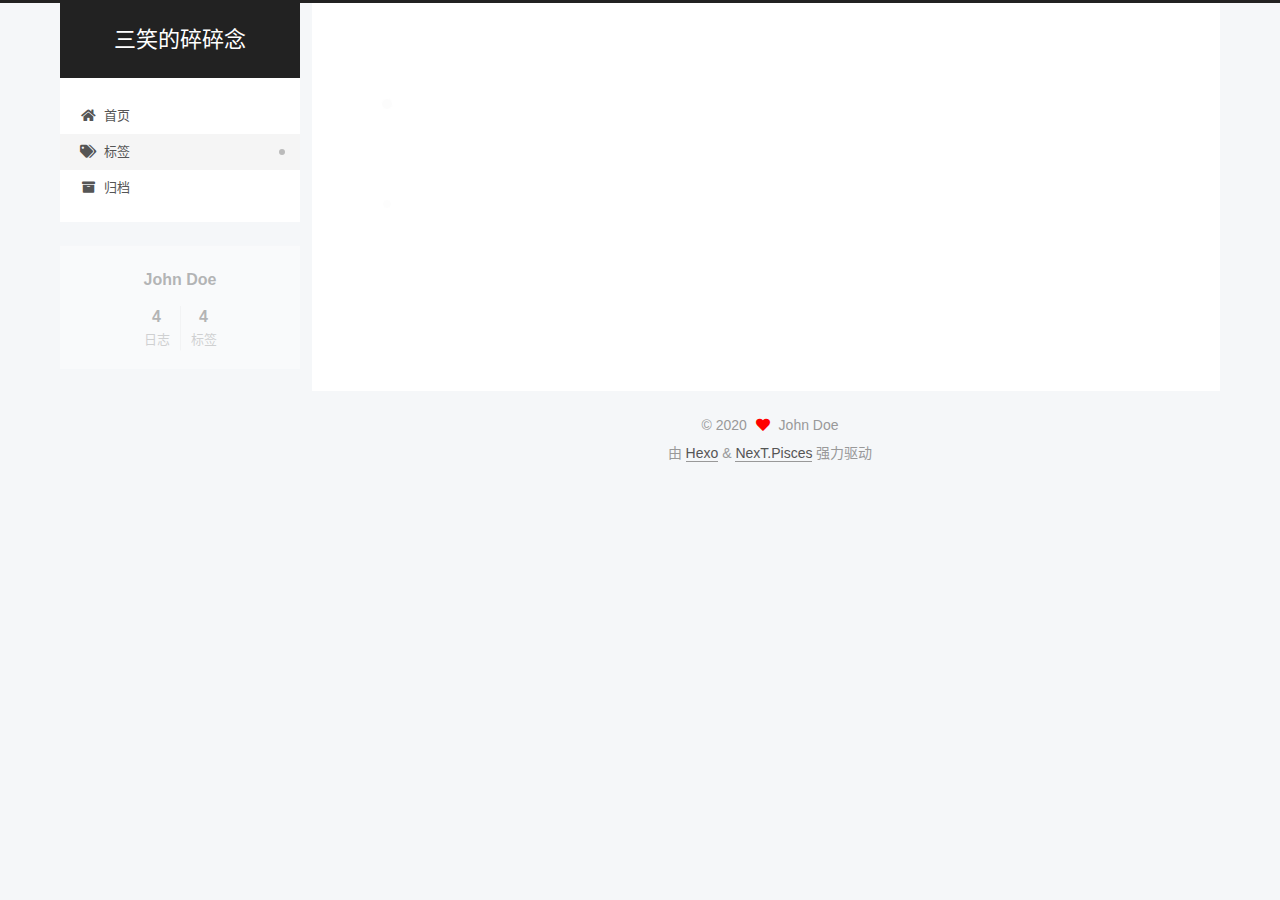
<file: tags/webscraper/index.html>
<!DOCTYPE html>
<html lang="zh-CN">
<head>
  <meta charset="UTF-8">
<meta name="viewport" content="width=device-width, initial-scale=1, maximum-scale=2">
<meta name="theme-color" content="#222">
<meta name="generator" content="Hexo 4.2.0">
  <link rel="apple-touch-icon" sizes="180x180" href="/images/apple-touch-icon-next.png">
  <link rel="icon" type="image/png" sizes="32x32" href="/images/favicon-32x32-next.png">
  <link rel="icon" type="image/png" sizes="16x16" href="/images/favicon-16x16-next.png">
  <link rel="mask-icon" href="/images/logo.svg" color="#222">

<link rel="stylesheet" href="/css/main.css">


<link rel="stylesheet" href="/lib/font-awesome/css/all.min.css">

<script id="hexo-configurations">
    var NexT = window.NexT || {};
    var CONFIG = {"hostname":"yoursite.com","root":"/","scheme":"Pisces","version":"7.8.0","exturl":false,"sidebar":{"position":"left","display":"post","padding":18,"offset":12,"onmobile":false},"copycode":{"enable":false,"show_result":false,"style":null},"back2top":{"enable":true,"sidebar":false,"scrollpercent":true},"bookmark":{"enable":false,"color":"#222","save":"auto"},"fancybox":false,"mediumzoom":false,"lazyload":false,"pangu":false,"comments":{"style":"tabs","active":null,"storage":true,"lazyload":false,"nav":null},"algolia":{"hits":{"per_page":10},"labels":{"input_placeholder":"Search for Posts","hits_empty":"We didn't find any results for the search: ${query}","hits_stats":"${hits} results found in ${time} ms"}},"localsearch":{"enable":false,"trigger":"auto","top_n_per_article":1,"unescape":false,"preload":false},"motion":{"enable":true,"async":false,"transition":{"post_block":"fadeIn","post_header":"slideDownIn","post_body":"slideDownIn","coll_header":"slideLeftIn","sidebar":"slideUpIn"}}};
  </script>

  <meta property="og:type" content="website">
<meta property="og:title" content="三笑的碎碎念">
<meta property="og:url" content="http://yoursite.com/tags/webscraper/index.html">
<meta property="og:site_name" content="三笑的碎碎念">
<meta property="og:locale" content="zh_CN">
<meta property="article:author" content="John Doe">
<meta name="twitter:card" content="summary">

<link rel="canonical" href="http://yoursite.com/tags/webscraper/">


<script id="page-configurations">
  // https://hexo.io/docs/variables.html
  CONFIG.page = {
    sidebar: "",
    isHome : false,
    isPost : false,
    lang   : 'zh-CN'
  };
</script>

  <title>标签: webscraper | 三笑的碎碎念</title>
  






  <noscript>
  <style>
  .use-motion .brand,
  .use-motion .menu-item,
  .sidebar-inner,
  .use-motion .post-block,
  .use-motion .pagination,
  .use-motion .comments,
  .use-motion .post-header,
  .use-motion .post-body,
  .use-motion .collection-header { opacity: initial; }

  .use-motion .site-title,
  .use-motion .site-subtitle {
    opacity: initial;
    top: initial;
  }

  .use-motion .logo-line-before i { left: initial; }
  .use-motion .logo-line-after i { right: initial; }
  </style>
</noscript>

</head>

<body itemscope itemtype="http://schema.org/WebPage">
  <div class="container use-motion">
    <div class="headband"></div>

    <header class="header" itemscope itemtype="http://schema.org/WPHeader">
      <div class="header-inner"><div class="site-brand-container">
  <div class="site-nav-toggle">
    <div class="toggle" aria-label="切换导航栏">
      <span class="toggle-line toggle-line-first"></span>
      <span class="toggle-line toggle-line-middle"></span>
      <span class="toggle-line toggle-line-last"></span>
    </div>
  </div>

  <div class="site-meta">

    <a href="/" class="brand" rel="start">
      <span class="logo-line-before"><i></i></span>
      <h1 class="site-title">三笑的碎碎念</h1>
      <span class="logo-line-after"><i></i></span>
    </a>
  </div>

  <div class="site-nav-right">
    <div class="toggle popup-trigger">
    </div>
  </div>
</div>




<nav class="site-nav">
  <ul id="menu" class="main-menu menu">
        <li class="menu-item menu-item-home">

    <a href="/" rel="section"><i class="fa fa-home fa-fw"></i>首页</a>

  </li>
        <li class="menu-item menu-item-tags">

    <a href="/tags/" rel="section"><i class="fa fa-tags fa-fw"></i>标签</a>

  </li>
        <li class="menu-item menu-item-archives">

    <a href="/archives/" rel="section"><i class="fa fa-archive fa-fw"></i>归档</a>

  </li>
  </ul>
</nav>




</div>
    </header>

    
  <div class="back-to-top">
    <i class="fa fa-arrow-up"></i>
    <span>0%</span>
  </div>


    <main class="main">
      <div class="main-inner">
        <div class="content-wrap">
          

          <div class="content tag">
            

  
  
  
  <div class="post-block">
    <div class="posts-collapse">
      <div class="collection-title">
        <h2 class="collection-header">webscraper
          <small>标签</small>
        </h2>
      </div>

      
    <div class="collection-year">
      <span class="collection-header">2020</span>
    </div>

  <article itemscope itemtype="http://schema.org/Article">
    <header class="post-header">

      <div class="post-meta">
        <time itemprop="dateCreated"
              datetime="2020-05-09T23:07:10+08:00"
              content="2020-05-09">
          05-09
        </time>
      </div>

      <div class="post-title">
          <a class="post-title-link" href="/2020/05/09/CouchDB/" itemprop="url">
            <span itemprop="name">CouchDB</span>
          </a>
      </div>

    </header>
  </article>

    </div>
  </div>
  
  
  

  



          </div>
          

<script>
  window.addEventListener('tabs:register', () => {
    let { activeClass } = CONFIG.comments;
    if (CONFIG.comments.storage) {
      activeClass = localStorage.getItem('comments_active') || activeClass;
    }
    if (activeClass) {
      let activeTab = document.querySelector(`a[href="#comment-${activeClass}"]`);
      if (activeTab) {
        activeTab.click();
      }
    }
  });
  if (CONFIG.comments.storage) {
    window.addEventListener('tabs:click', event => {
      if (!event.target.matches('.tabs-comment .tab-content .tab-pane')) return;
      let commentClass = event.target.classList[1];
      localStorage.setItem('comments_active', commentClass);
    });
  }
</script>

        </div>
          
  
  <div class="toggle sidebar-toggle">
    <span class="toggle-line toggle-line-first"></span>
    <span class="toggle-line toggle-line-middle"></span>
    <span class="toggle-line toggle-line-last"></span>
  </div>

  <aside class="sidebar">
    <div class="sidebar-inner">

      <ul class="sidebar-nav motion-element">
        <li class="sidebar-nav-toc">
          文章目录
        </li>
        <li class="sidebar-nav-overview">
          站点概览
        </li>
      </ul>

      <!--noindex-->
      <div class="post-toc-wrap sidebar-panel">
      </div>
      <!--/noindex-->

      <div class="site-overview-wrap sidebar-panel">
        <div class="site-author motion-element" itemprop="author" itemscope itemtype="http://schema.org/Person">
  <p class="site-author-name" itemprop="name">John Doe</p>
  <div class="site-description" itemprop="description"></div>
</div>
<div class="site-state-wrap motion-element">
  <nav class="site-state">
      <div class="site-state-item site-state-posts">
          <a href="/archives/">
        
          <span class="site-state-item-count">4</span>
          <span class="site-state-item-name">日志</span>
        </a>
      </div>
      <div class="site-state-item site-state-tags">
            <a href="/tags/">
          
        <span class="site-state-item-count">4</span>
        <span class="site-state-item-name">标签</span></a>
      </div>
  </nav>
</div>



      </div>

    </div>
  </aside>
  <div id="sidebar-dimmer"></div>


      </div>
    </main>

    <footer class="footer">
      <div class="footer-inner">
        

        

<div class="copyright">
  
  &copy; 
  <span itemprop="copyrightYear">2020</span>
  <span class="with-love">
    <i class="fa fa-heart"></i>
  </span>
  <span class="author" itemprop="copyrightHolder">John Doe</span>
</div>
  <div class="powered-by">由 <a href="https://hexo.io/" class="theme-link" rel="noopener" target="_blank">Hexo</a> & <a href="https://pisces.theme-next.org/" class="theme-link" rel="noopener" target="_blank">NexT.Pisces</a> 强力驱动
  </div>

        








      </div>
    </footer>
  </div>

  
  <script src="/lib/anime.min.js"></script>
  <script src="/lib/velocity/velocity.min.js"></script>
  <script src="/lib/velocity/velocity.ui.min.js"></script>

<script src="/js/utils.js"></script>

<script src="/js/motion.js"></script>


<script src="/js/schemes/pisces.js"></script>


<script src="/js/next-boot.js"></script>




  















  

  

</body>
</html>
</file>
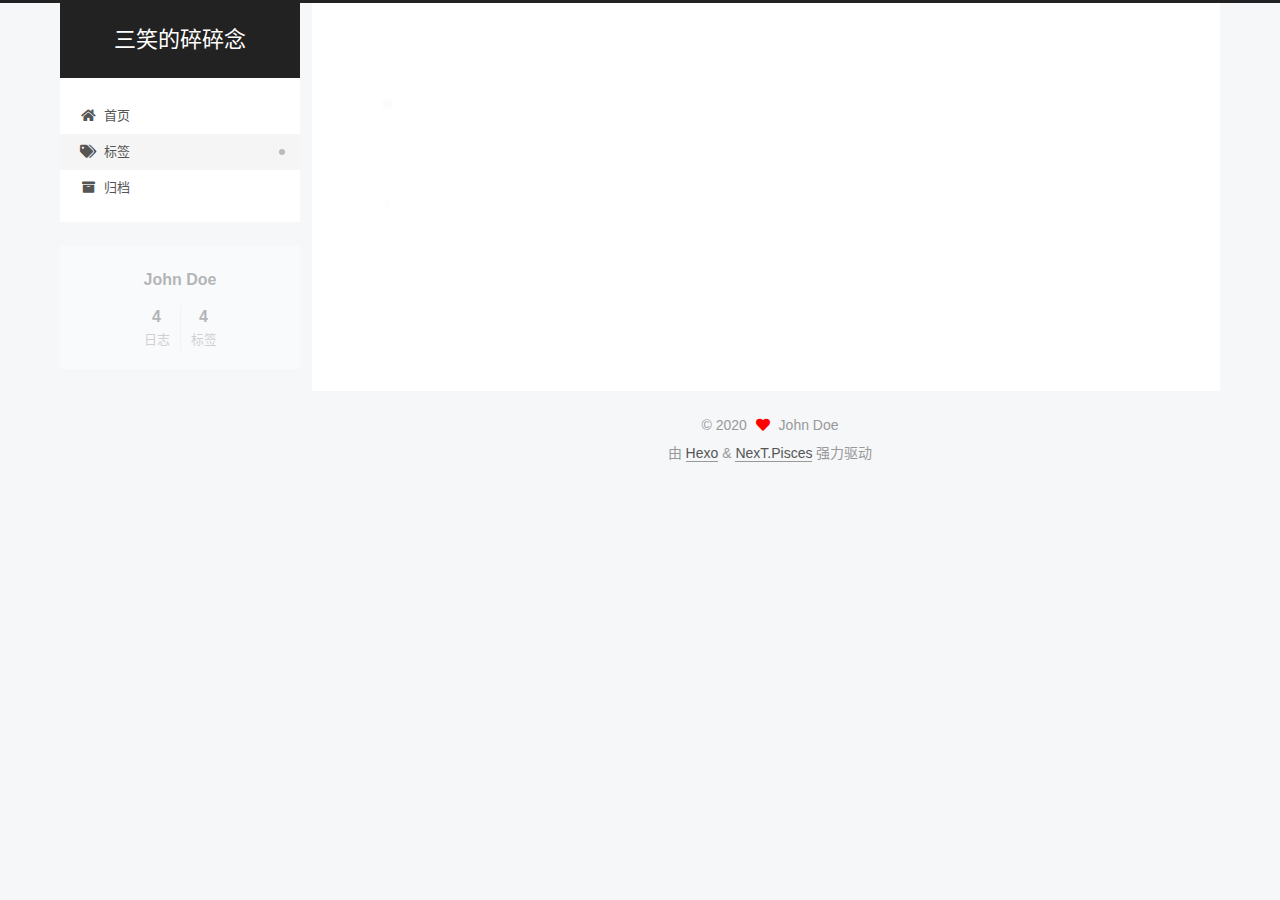
<file: tags/矢量图/index.html>
<!DOCTYPE html>
<html lang="zh-CN">
<head>
  <meta charset="UTF-8">
<meta name="viewport" content="width=device-width, initial-scale=1, maximum-scale=2">
<meta name="theme-color" content="#222">
<meta name="generator" content="Hexo 4.2.0">
  <link rel="apple-touch-icon" sizes="180x180" href="/images/apple-touch-icon-next.png">
  <link rel="icon" type="image/png" sizes="32x32" href="/images/favicon-32x32-next.png">
  <link rel="icon" type="image/png" sizes="16x16" href="/images/favicon-16x16-next.png">
  <link rel="mask-icon" href="/images/logo.svg" color="#222">

<link rel="stylesheet" href="/css/main.css">


<link rel="stylesheet" href="/lib/font-awesome/css/all.min.css">

<script id="hexo-configurations">
    var NexT = window.NexT || {};
    var CONFIG = {"hostname":"yoursite.com","root":"/","scheme":"Pisces","version":"7.8.0","exturl":false,"sidebar":{"position":"left","display":"post","padding":18,"offset":12,"onmobile":false},"copycode":{"enable":false,"show_result":false,"style":null},"back2top":{"enable":true,"sidebar":false,"scrollpercent":true},"bookmark":{"enable":false,"color":"#222","save":"auto"},"fancybox":false,"mediumzoom":false,"lazyload":false,"pangu":false,"comments":{"style":"tabs","active":null,"storage":true,"lazyload":false,"nav":null},"algolia":{"hits":{"per_page":10},"labels":{"input_placeholder":"Search for Posts","hits_empty":"We didn't find any results for the search: ${query}","hits_stats":"${hits} results found in ${time} ms"}},"localsearch":{"enable":false,"trigger":"auto","top_n_per_article":1,"unescape":false,"preload":false},"motion":{"enable":true,"async":false,"transition":{"post_block":"fadeIn","post_header":"slideDownIn","post_body":"slideDownIn","coll_header":"slideLeftIn","sidebar":"slideUpIn"}}};
  </script>

  <meta property="og:type" content="website">
<meta property="og:title" content="三笑的碎碎念">
<meta property="og:url" content="http://yoursite.com/tags/%E7%9F%A2%E9%87%8F%E5%9B%BE/index.html">
<meta property="og:site_name" content="三笑的碎碎念">
<meta property="og:locale" content="zh_CN">
<meta property="article:author" content="John Doe">
<meta name="twitter:card" content="summary">

<link rel="canonical" href="http://yoursite.com/tags/%E7%9F%A2%E9%87%8F%E5%9B%BE/">


<script id="page-configurations">
  // https://hexo.io/docs/variables.html
  CONFIG.page = {
    sidebar: "",
    isHome : false,
    isPost : false,
    lang   : 'zh-CN'
  };
</script>

  <title>标签: 矢量图 | 三笑的碎碎念</title>
  






  <noscript>
  <style>
  .use-motion .brand,
  .use-motion .menu-item,
  .sidebar-inner,
  .use-motion .post-block,
  .use-motion .pagination,
  .use-motion .comments,
  .use-motion .post-header,
  .use-motion .post-body,
  .use-motion .collection-header { opacity: initial; }

  .use-motion .site-title,
  .use-motion .site-subtitle {
    opacity: initial;
    top: initial;
  }

  .use-motion .logo-line-before i { left: initial; }
  .use-motion .logo-line-after i { right: initial; }
  </style>
</noscript>

</head>

<body itemscope itemtype="http://schema.org/WebPage">
  <div class="container use-motion">
    <div class="headband"></div>

    <header class="header" itemscope itemtype="http://schema.org/WPHeader">
      <div class="header-inner"><div class="site-brand-container">
  <div class="site-nav-toggle">
    <div class="toggle" aria-label="切换导航栏">
      <span class="toggle-line toggle-line-first"></span>
      <span class="toggle-line toggle-line-middle"></span>
      <span class="toggle-line toggle-line-last"></span>
    </div>
  </div>

  <div class="site-meta">

    <a href="/" class="brand" rel="start">
      <span class="logo-line-before"><i></i></span>
      <h1 class="site-title">三笑的碎碎念</h1>
      <span class="logo-line-after"><i></i></span>
    </a>
  </div>

  <div class="site-nav-right">
    <div class="toggle popup-trigger">
    </div>
  </div>
</div>




<nav class="site-nav">
  <ul id="menu" class="main-menu menu">
        <li class="menu-item menu-item-home">

    <a href="/" rel="section"><i class="fa fa-home fa-fw"></i>首页</a>

  </li>
        <li class="menu-item menu-item-tags">

    <a href="/tags/" rel="section"><i class="fa fa-tags fa-fw"></i>标签</a>

  </li>
        <li class="menu-item menu-item-archives">

    <a href="/archives/" rel="section"><i class="fa fa-archive fa-fw"></i>归档</a>

  </li>
  </ul>
</nav>




</div>
    </header>

    
  <div class="back-to-top">
    <i class="fa fa-arrow-up"></i>
    <span>0%</span>
  </div>


    <main class="main">
      <div class="main-inner">
        <div class="content-wrap">
          

          <div class="content tag">
            

  
  
  
  <div class="post-block">
    <div class="posts-collapse">
      <div class="collection-title">
        <h2 class="collection-header">矢量图
          <small>标签</small>
        </h2>
      </div>

      
    <div class="collection-year">
      <span class="collection-header">2020</span>
    </div>

  <article itemscope itemtype="http://schema.org/Article">
    <header class="post-header">

      <div class="post-meta">
        <time itemprop="dateCreated"
              datetime="2020-04-24T17:49:05+08:00"
              content="2020-04-24">
          04-24
        </time>
      </div>

      <div class="post-title">
          <a class="post-title-link" href="/2020/04/24/matlab-vectors/" itemprop="url">
            <span itemprop="name">matlab导出矢量图</span>
          </a>
      </div>

    </header>
  </article>

    </div>
  </div>
  
  
  

  



          </div>
          

<script>
  window.addEventListener('tabs:register', () => {
    let { activeClass } = CONFIG.comments;
    if (CONFIG.comments.storage) {
      activeClass = localStorage.getItem('comments_active') || activeClass;
    }
    if (activeClass) {
      let activeTab = document.querySelector(`a[href="#comment-${activeClass}"]`);
      if (activeTab) {
        activeTab.click();
      }
    }
  });
  if (CONFIG.comments.storage) {
    window.addEventListener('tabs:click', event => {
      if (!event.target.matches('.tabs-comment .tab-content .tab-pane')) return;
      let commentClass = event.target.classList[1];
      localStorage.setItem('comments_active', commentClass);
    });
  }
</script>

        </div>
          
  
  <div class="toggle sidebar-toggle">
    <span class="toggle-line toggle-line-first"></span>
    <span class="toggle-line toggle-line-middle"></span>
    <span class="toggle-line toggle-line-last"></span>
  </div>

  <aside class="sidebar">
    <div class="sidebar-inner">

      <ul class="sidebar-nav motion-element">
        <li class="sidebar-nav-toc">
          文章目录
        </li>
        <li class="sidebar-nav-overview">
          站点概览
        </li>
      </ul>

      <!--noindex-->
      <div class="post-toc-wrap sidebar-panel">
      </div>
      <!--/noindex-->

      <div class="site-overview-wrap sidebar-panel">
        <div class="site-author motion-element" itemprop="author" itemscope itemtype="http://schema.org/Person">
  <p class="site-author-name" itemprop="name">John Doe</p>
  <div class="site-description" itemprop="description"></div>
</div>
<div class="site-state-wrap motion-element">
  <nav class="site-state">
      <div class="site-state-item site-state-posts">
          <a href="/archives/">
        
          <span class="site-state-item-count">4</span>
          <span class="site-state-item-name">日志</span>
        </a>
      </div>
      <div class="site-state-item site-state-tags">
            <a href="/tags/">
          
        <span class="site-state-item-count">4</span>
        <span class="site-state-item-name">标签</span></a>
      </div>
  </nav>
</div>



      </div>

    </div>
  </aside>
  <div id="sidebar-dimmer"></div>


      </div>
    </main>

    <footer class="footer">
      <div class="footer-inner">
        

        

<div class="copyright">
  
  &copy; 
  <span itemprop="copyrightYear">2020</span>
  <span class="with-love">
    <i class="fa fa-heart"></i>
  </span>
  <span class="author" itemprop="copyrightHolder">John Doe</span>
</div>
  <div class="powered-by">由 <a href="https://hexo.io/" class="theme-link" rel="noopener" target="_blank">Hexo</a> & <a href="https://pisces.theme-next.org/" class="theme-link" rel="noopener" target="_blank">NexT.Pisces</a> 强力驱动
  </div>

        








      </div>
    </footer>
  </div>

  
  <script src="/lib/anime.min.js"></script>
  <script src="/lib/velocity/velocity.min.js"></script>
  <script src="/lib/velocity/velocity.ui.min.js"></script>

<script src="/js/utils.js"></script>

<script src="/js/motion.js"></script>


<script src="/js/schemes/pisces.js"></script>


<script src="/js/next-boot.js"></script>




  















  

  

</body>
</html>
</file>
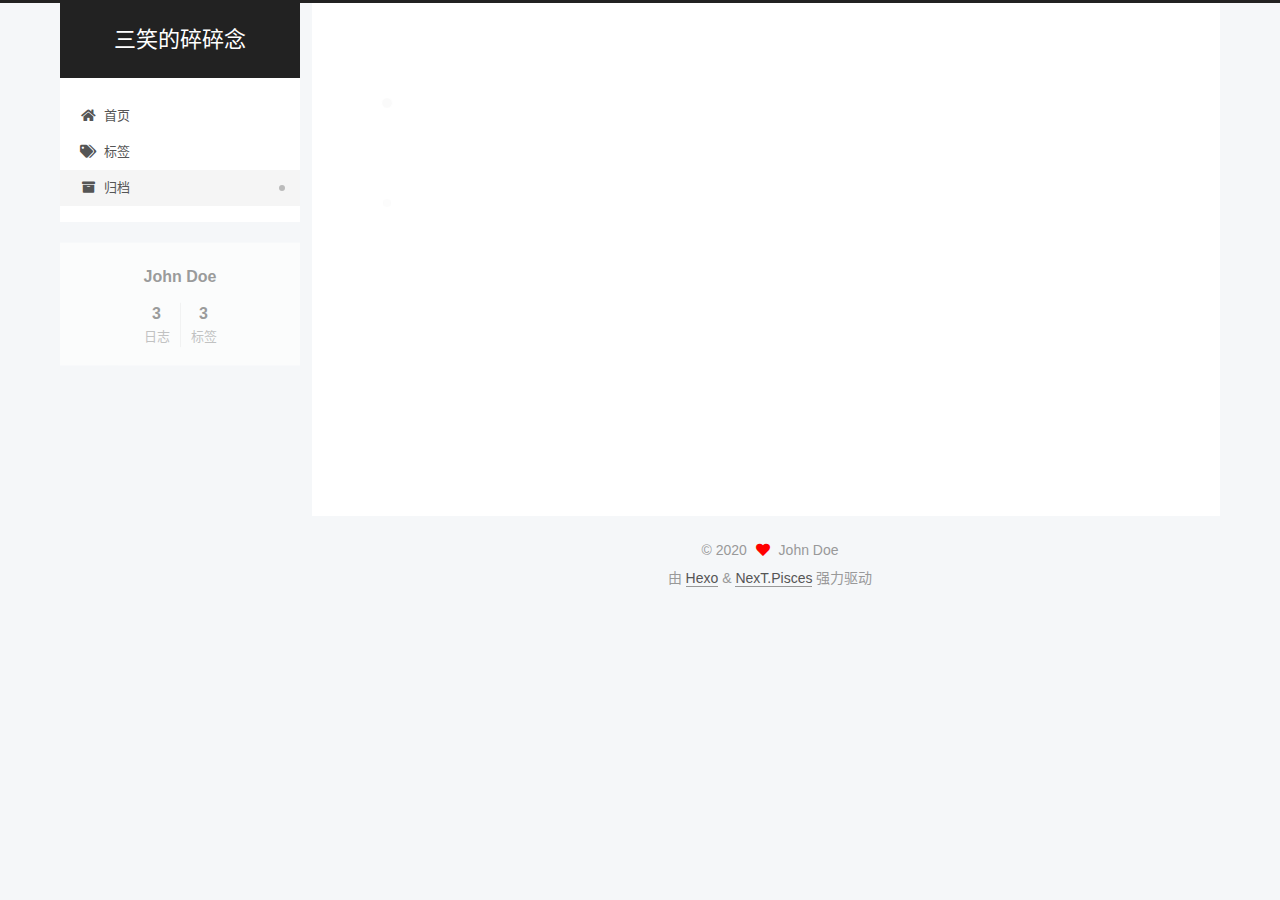
<file: archives/2020/04/index.html>
<!DOCTYPE html>
<html lang="zh-CN">
<head>
  <meta charset="UTF-8">
<meta name="viewport" content="width=device-width, initial-scale=1, maximum-scale=2">
<meta name="theme-color" content="#222">
<meta name="generator" content="Hexo 4.2.0">
  <link rel="apple-touch-icon" sizes="180x180" href="/images/apple-touch-icon-next.png">
  <link rel="icon" type="image/png" sizes="32x32" href="/images/favicon-32x32-next.png">
  <link rel="icon" type="image/png" sizes="16x16" href="/images/favicon-16x16-next.png">
  <link rel="mask-icon" href="/images/logo.svg" color="#222">

<link rel="stylesheet" href="/css/main.css">


<link rel="stylesheet" href="/lib/font-awesome/css/all.min.css">

<script id="hexo-configurations">
    var NexT = window.NexT || {};
    var CONFIG = {"hostname":"yoursite.com","root":"/","scheme":"Pisces","version":"7.8.0","exturl":false,"sidebar":{"position":"left","display":"post","padding":18,"offset":12,"onmobile":false},"copycode":{"enable":false,"show_result":false,"style":null},"back2top":{"enable":true,"sidebar":false,"scrollpercent":true},"bookmark":{"enable":false,"color":"#222","save":"auto"},"fancybox":false,"mediumzoom":false,"lazyload":false,"pangu":false,"comments":{"style":"tabs","active":null,"storage":true,"lazyload":false,"nav":null},"algolia":{"hits":{"per_page":10},"labels":{"input_placeholder":"Search for Posts","hits_empty":"We didn't find any results for the search: ${query}","hits_stats":"${hits} results found in ${time} ms"}},"localsearch":{"enable":false,"trigger":"auto","top_n_per_article":1,"unescape":false,"preload":false},"motion":{"enable":true,"async":false,"transition":{"post_block":"fadeIn","post_header":"slideDownIn","post_body":"slideDownIn","coll_header":"slideLeftIn","sidebar":"slideUpIn"}}};
  </script>

  <meta property="og:type" content="website">
<meta property="og:title" content="三笑的碎碎念">
<meta property="og:url" content="http://yoursite.com/archives/2020/04/index.html">
<meta property="og:site_name" content="三笑的碎碎念">
<meta property="og:locale" content="zh_CN">
<meta property="article:author" content="John Doe">
<meta name="twitter:card" content="summary">

<link rel="canonical" href="http://yoursite.com/archives/2020/04/">


<script id="page-configurations">
  // https://hexo.io/docs/variables.html
  CONFIG.page = {
    sidebar: "",
    isHome : false,
    isPost : false,
    lang   : 'zh-CN'
  };
</script>

  <title>归档 | 三笑的碎碎念</title>
  






  <noscript>
  <style>
  .use-motion .brand,
  .use-motion .menu-item,
  .sidebar-inner,
  .use-motion .post-block,
  .use-motion .pagination,
  .use-motion .comments,
  .use-motion .post-header,
  .use-motion .post-body,
  .use-motion .collection-header { opacity: initial; }

  .use-motion .site-title,
  .use-motion .site-subtitle {
    opacity: initial;
    top: initial;
  }

  .use-motion .logo-line-before i { left: initial; }
  .use-motion .logo-line-after i { right: initial; }
  </style>
</noscript>

</head>

<body itemscope itemtype="http://schema.org/WebPage">
  <div class="container use-motion">
    <div class="headband"></div>

    <header class="header" itemscope itemtype="http://schema.org/WPHeader">
      <div class="header-inner"><div class="site-brand-container">
  <div class="site-nav-toggle">
    <div class="toggle" aria-label="切换导航栏">
      <span class="toggle-line toggle-line-first"></span>
      <span class="toggle-line toggle-line-middle"></span>
      <span class="toggle-line toggle-line-last"></span>
    </div>
  </div>

  <div class="site-meta">

    <a href="/" class="brand" rel="start">
      <span class="logo-line-before"><i></i></span>
      <h1 class="site-title">三笑的碎碎念</h1>
      <span class="logo-line-after"><i></i></span>
    </a>
  </div>

  <div class="site-nav-right">
    <div class="toggle popup-trigger">
    </div>
  </div>
</div>




<nav class="site-nav">
  <ul id="menu" class="main-menu menu">
        <li class="menu-item menu-item-home">

    <a href="/" rel="section"><i class="fa fa-home fa-fw"></i>首页</a>

  </li>
        <li class="menu-item menu-item-tags">

    <a href="/tags/" rel="section"><i class="fa fa-tags fa-fw"></i>标签</a>

  </li>
        <li class="menu-item menu-item-archives">

    <a href="/archives/" rel="section"><i class="fa fa-archive fa-fw"></i>归档</a>

  </li>
  </ul>
</nav>




</div>
    </header>

    
  <div class="back-to-top">
    <i class="fa fa-arrow-up"></i>
    <span>0%</span>
  </div>


    <main class="main">
      <div class="main-inner">
        <div class="content-wrap">
          

          <div class="content archive">
            

  
  
  
  <div class="post-block">
    <div class="posts-collapse">
      <div class="collection-title">
        <span class="collection-header">嗯..! 目前共计 3 篇日志。 继续努力。</span>
      </div>

      
    <div class="collection-year">
      <span class="collection-header">2020</span>
    </div>

  <article itemscope itemtype="http://schema.org/Article">
    <header class="post-header">

      <div class="post-meta">
        <time itemprop="dateCreated"
              datetime="2020-04-24T17:49:05+08:00"
              content="2020-04-24">
          04-24
        </time>
      </div>

      <div class="post-title">
          <a class="post-title-link" href="/2020/04/24/matlab-vectors/" itemprop="url">
            <span itemprop="name">matlab导出矢量图</span>
          </a>
      </div>

    </header>
  </article>

  <article itemscope itemtype="http://schema.org/Article">
    <header class="post-header">

      <div class="post-meta">
        <time itemprop="dateCreated"
              datetime="2020-04-21T13:37:00+08:00"
              content="2020-04-21">
          04-21
        </time>
      </div>

      <div class="post-title">
          <a class="post-title-link" href="/2020/04/21/google/" itemprop="url">
            <span itemprop="name">google取消开发者提示</span>
          </a>
      </div>

    </header>
  </article>

  <article itemscope itemtype="http://schema.org/Article">
    <header class="post-header">

      <div class="post-meta">
        <time itemprop="dateCreated"
              datetime="2020-04-21T00:01:51+08:00"
              content="2020-04-21">
          04-21
        </time>
      </div>

      <div class="post-title">
          <a class="post-title-link" href="/2020/04/21/hello-world/" itemprop="url">
            <span itemprop="name">Hello World</span>
          </a>
      </div>

    </header>
  </article>


    </div>
  </div>
  
  
  

  



          </div>
          

<script>
  window.addEventListener('tabs:register', () => {
    let { activeClass } = CONFIG.comments;
    if (CONFIG.comments.storage) {
      activeClass = localStorage.getItem('comments_active') || activeClass;
    }
    if (activeClass) {
      let activeTab = document.querySelector(`a[href="#comment-${activeClass}"]`);
      if (activeTab) {
        activeTab.click();
      }
    }
  });
  if (CONFIG.comments.storage) {
    window.addEventListener('tabs:click', event => {
      if (!event.target.matches('.tabs-comment .tab-content .tab-pane')) return;
      let commentClass = event.target.classList[1];
      localStorage.setItem('comments_active', commentClass);
    });
  }
</script>

        </div>
          
  
  <div class="toggle sidebar-toggle">
    <span class="toggle-line toggle-line-first"></span>
    <span class="toggle-line toggle-line-middle"></span>
    <span class="toggle-line toggle-line-last"></span>
  </div>

  <aside class="sidebar">
    <div class="sidebar-inner">

      <ul class="sidebar-nav motion-element">
        <li class="sidebar-nav-toc">
          文章目录
        </li>
        <li class="sidebar-nav-overview">
          站点概览
        </li>
      </ul>

      <!--noindex-->
      <div class="post-toc-wrap sidebar-panel">
      </div>
      <!--/noindex-->

      <div class="site-overview-wrap sidebar-panel">
        <div class="site-author motion-element" itemprop="author" itemscope itemtype="http://schema.org/Person">
  <p class="site-author-name" itemprop="name">John Doe</p>
  <div class="site-description" itemprop="description"></div>
</div>
<div class="site-state-wrap motion-element">
  <nav class="site-state">
      <div class="site-state-item site-state-posts">
          <a href="/archives/">
        
          <span class="site-state-item-count">3</span>
          <span class="site-state-item-name">日志</span>
        </a>
      </div>
      <div class="site-state-item site-state-tags">
            <a href="/tags/">
          
        <span class="site-state-item-count">3</span>
        <span class="site-state-item-name">标签</span></a>
      </div>
  </nav>
</div>



      </div>

    </div>
  </aside>
  <div id="sidebar-dimmer"></div>


      </div>
    </main>

    <footer class="footer">
      <div class="footer-inner">
        

        

<div class="copyright">
  
  &copy; 
  <span itemprop="copyrightYear">2020</span>
  <span class="with-love">
    <i class="fa fa-heart"></i>
  </span>
  <span class="author" itemprop="copyrightHolder">John Doe</span>
</div>
  <div class="powered-by">由 <a href="https://hexo.io/" class="theme-link" rel="noopener" target="_blank">Hexo</a> & <a href="https://pisces.theme-next.org/" class="theme-link" rel="noopener" target="_blank">NexT.Pisces</a> 强力驱动
  </div>

        








      </div>
    </footer>
  </div>

  
  <script src="/lib/anime.min.js"></script>
  <script src="/lib/velocity/velocity.min.js"></script>
  <script src="/lib/velocity/velocity.ui.min.js"></script>

<script src="/js/utils.js"></script>

<script src="/js/motion.js"></script>


<script src="/js/schemes/pisces.js"></script>


<script src="/js/next-boot.js"></script>




  















  

  

</body>
</html>
</file>
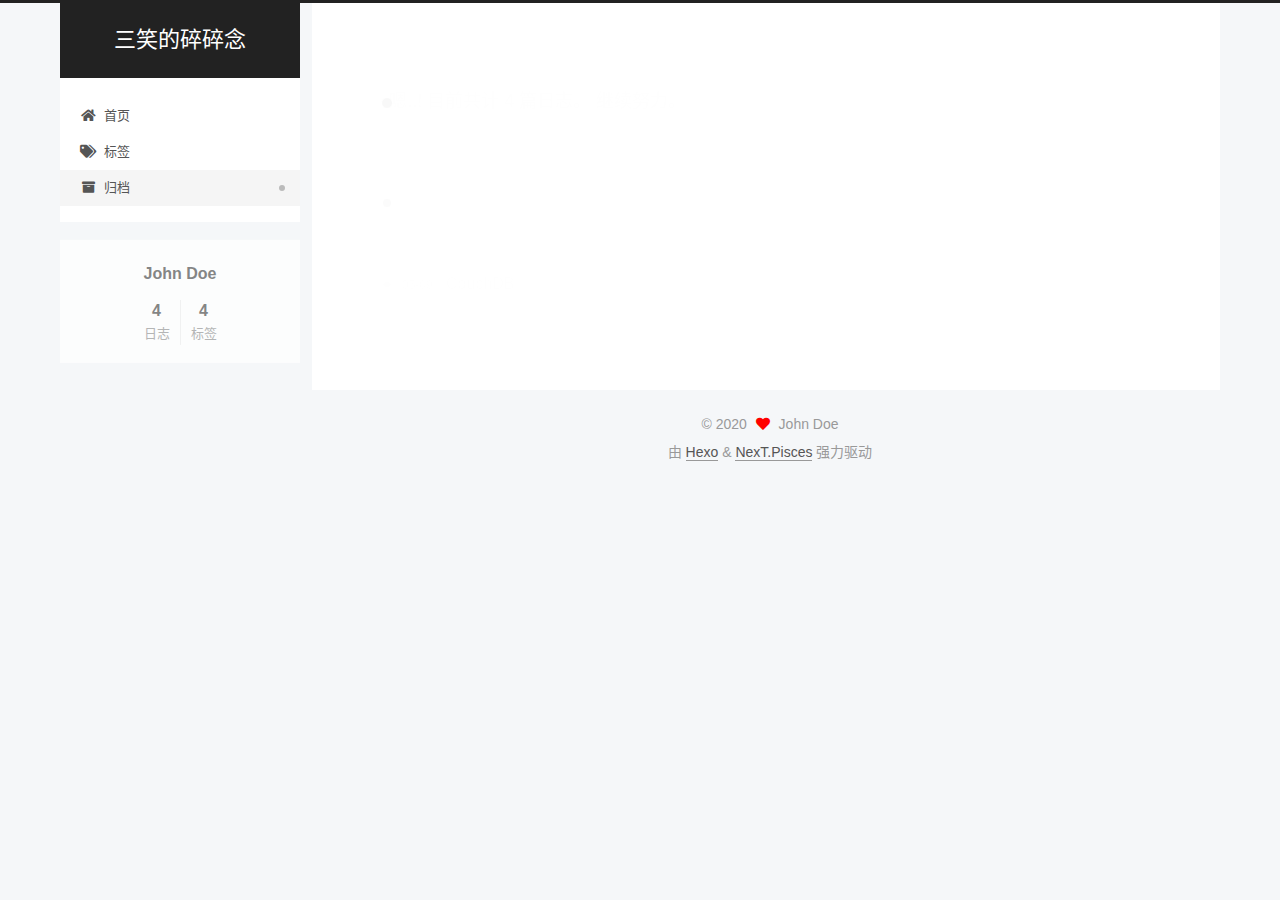
<file: archives/2020/05/index.html>
<!DOCTYPE html>
<html lang="zh-CN">
<head>
  <meta charset="UTF-8">
<meta name="viewport" content="width=device-width, initial-scale=1, maximum-scale=2">
<meta name="theme-color" content="#222">
<meta name="generator" content="Hexo 4.2.0">
  <link rel="apple-touch-icon" sizes="180x180" href="/images/apple-touch-icon-next.png">
  <link rel="icon" type="image/png" sizes="32x32" href="/images/favicon-32x32-next.png">
  <link rel="icon" type="image/png" sizes="16x16" href="/images/favicon-16x16-next.png">
  <link rel="mask-icon" href="/images/logo.svg" color="#222">

<link rel="stylesheet" href="/css/main.css">


<link rel="stylesheet" href="/lib/font-awesome/css/all.min.css">

<script id="hexo-configurations">
    var NexT = window.NexT || {};
    var CONFIG = {"hostname":"yoursite.com","root":"/","scheme":"Pisces","version":"7.8.0","exturl":false,"sidebar":{"position":"left","display":"post","padding":18,"offset":12,"onmobile":false},"copycode":{"enable":false,"show_result":false,"style":null},"back2top":{"enable":true,"sidebar":false,"scrollpercent":true},"bookmark":{"enable":false,"color":"#222","save":"auto"},"fancybox":false,"mediumzoom":false,"lazyload":false,"pangu":false,"comments":{"style":"tabs","active":null,"storage":true,"lazyload":false,"nav":null},"algolia":{"hits":{"per_page":10},"labels":{"input_placeholder":"Search for Posts","hits_empty":"We didn't find any results for the search: ${query}","hits_stats":"${hits} results found in ${time} ms"}},"localsearch":{"enable":false,"trigger":"auto","top_n_per_article":1,"unescape":false,"preload":false},"motion":{"enable":true,"async":false,"transition":{"post_block":"fadeIn","post_header":"slideDownIn","post_body":"slideDownIn","coll_header":"slideLeftIn","sidebar":"slideUpIn"}}};
  </script>

  <meta property="og:type" content="website">
<meta property="og:title" content="三笑的碎碎念">
<meta property="og:url" content="http://yoursite.com/archives/2020/05/index.html">
<meta property="og:site_name" content="三笑的碎碎念">
<meta property="og:locale" content="zh_CN">
<meta property="article:author" content="John Doe">
<meta name="twitter:card" content="summary">

<link rel="canonical" href="http://yoursite.com/archives/2020/05/">


<script id="page-configurations">
  // https://hexo.io/docs/variables.html
  CONFIG.page = {
    sidebar: "",
    isHome : false,
    isPost : false,
    lang   : 'zh-CN'
  };
</script>

  <title>归档 | 三笑的碎碎念</title>
  






  <noscript>
  <style>
  .use-motion .brand,
  .use-motion .menu-item,
  .sidebar-inner,
  .use-motion .post-block,
  .use-motion .pagination,
  .use-motion .comments,
  .use-motion .post-header,
  .use-motion .post-body,
  .use-motion .collection-header { opacity: initial; }

  .use-motion .site-title,
  .use-motion .site-subtitle {
    opacity: initial;
    top: initial;
  }

  .use-motion .logo-line-before i { left: initial; }
  .use-motion .logo-line-after i { right: initial; }
  </style>
</noscript>

</head>

<body itemscope itemtype="http://schema.org/WebPage">
  <div class="container use-motion">
    <div class="headband"></div>

    <header class="header" itemscope itemtype="http://schema.org/WPHeader">
      <div class="header-inner"><div class="site-brand-container">
  <div class="site-nav-toggle">
    <div class="toggle" aria-label="切换导航栏">
      <span class="toggle-line toggle-line-first"></span>
      <span class="toggle-line toggle-line-middle"></span>
      <span class="toggle-line toggle-line-last"></span>
    </div>
  </div>

  <div class="site-meta">

    <a href="/" class="brand" rel="start">
      <span class="logo-line-before"><i></i></span>
      <h1 class="site-title">三笑的碎碎念</h1>
      <span class="logo-line-after"><i></i></span>
    </a>
  </div>

  <div class="site-nav-right">
    <div class="toggle popup-trigger">
    </div>
  </div>
</div>




<nav class="site-nav">
  <ul id="menu" class="main-menu menu">
        <li class="menu-item menu-item-home">

    <a href="/" rel="section"><i class="fa fa-home fa-fw"></i>首页</a>

  </li>
        <li class="menu-item menu-item-tags">

    <a href="/tags/" rel="section"><i class="fa fa-tags fa-fw"></i>标签</a>

  </li>
        <li class="menu-item menu-item-archives">

    <a href="/archives/" rel="section"><i class="fa fa-archive fa-fw"></i>归档</a>

  </li>
  </ul>
</nav>




</div>
    </header>

    
  <div class="back-to-top">
    <i class="fa fa-arrow-up"></i>
    <span>0%</span>
  </div>


    <main class="main">
      <div class="main-inner">
        <div class="content-wrap">
          

          <div class="content archive">
            

  
  
  
  <div class="post-block">
    <div class="posts-collapse">
      <div class="collection-title">
        <span class="collection-header">嗯..! 目前共计 4 篇日志。 继续努力。</span>
      </div>

      
    <div class="collection-year">
      <span class="collection-header">2020</span>
    </div>

  <article itemscope itemtype="http://schema.org/Article">
    <header class="post-header">

      <div class="post-meta">
        <time itemprop="dateCreated"
              datetime="2020-05-09T23:07:10+08:00"
              content="2020-05-09">
          05-09
        </time>
      </div>

      <div class="post-title">
          <a class="post-title-link" href="/2020/05/09/CouchDB/" itemprop="url">
            <span itemprop="name">CouchDB</span>
          </a>
      </div>

    </header>
  </article>


    </div>
  </div>
  
  
  

  



          </div>
          

<script>
  window.addEventListener('tabs:register', () => {
    let { activeClass } = CONFIG.comments;
    if (CONFIG.comments.storage) {
      activeClass = localStorage.getItem('comments_active') || activeClass;
    }
    if (activeClass) {
      let activeTab = document.querySelector(`a[href="#comment-${activeClass}"]`);
      if (activeTab) {
        activeTab.click();
      }
    }
  });
  if (CONFIG.comments.storage) {
    window.addEventListener('tabs:click', event => {
      if (!event.target.matches('.tabs-comment .tab-content .tab-pane')) return;
      let commentClass = event.target.classList[1];
      localStorage.setItem('comments_active', commentClass);
    });
  }
</script>

        </div>
          
  
  <div class="toggle sidebar-toggle">
    <span class="toggle-line toggle-line-first"></span>
    <span class="toggle-line toggle-line-middle"></span>
    <span class="toggle-line toggle-line-last"></span>
  </div>

  <aside class="sidebar">
    <div class="sidebar-inner">

      <ul class="sidebar-nav motion-element">
        <li class="sidebar-nav-toc">
          文章目录
        </li>
        <li class="sidebar-nav-overview">
          站点概览
        </li>
      </ul>

      <!--noindex-->
      <div class="post-toc-wrap sidebar-panel">
      </div>
      <!--/noindex-->

      <div class="site-overview-wrap sidebar-panel">
        <div class="site-author motion-element" itemprop="author" itemscope itemtype="http://schema.org/Person">
  <p class="site-author-name" itemprop="name">John Doe</p>
  <div class="site-description" itemprop="description"></div>
</div>
<div class="site-state-wrap motion-element">
  <nav class="site-state">
      <div class="site-state-item site-state-posts">
          <a href="/archives/">
        
          <span class="site-state-item-count">4</span>
          <span class="site-state-item-name">日志</span>
        </a>
      </div>
      <div class="site-state-item site-state-tags">
            <a href="/tags/">
          
        <span class="site-state-item-count">4</span>
        <span class="site-state-item-name">标签</span></a>
      </div>
  </nav>
</div>



      </div>

    </div>
  </aside>
  <div id="sidebar-dimmer"></div>


      </div>
    </main>

    <footer class="footer">
      <div class="footer-inner">
        

        

<div class="copyright">
  
  &copy; 
  <span itemprop="copyrightYear">2020</span>
  <span class="with-love">
    <i class="fa fa-heart"></i>
  </span>
  <span class="author" itemprop="copyrightHolder">John Doe</span>
</div>
  <div class="powered-by">由 <a href="https://hexo.io/" class="theme-link" rel="noopener" target="_blank">Hexo</a> & <a href="https://pisces.theme-next.org/" class="theme-link" rel="noopener" target="_blank">NexT.Pisces</a> 强力驱动
  </div>

        








      </div>
    </footer>
  </div>

  
  <script src="/lib/anime.min.js"></script>
  <script src="/lib/velocity/velocity.min.js"></script>
  <script src="/lib/velocity/velocity.ui.min.js"></script>

<script src="/js/utils.js"></script>

<script src="/js/motion.js"></script>


<script src="/js/schemes/pisces.js"></script>


<script src="/js/next-boot.js"></script>




  















  

  

</body>
</html>
</file>
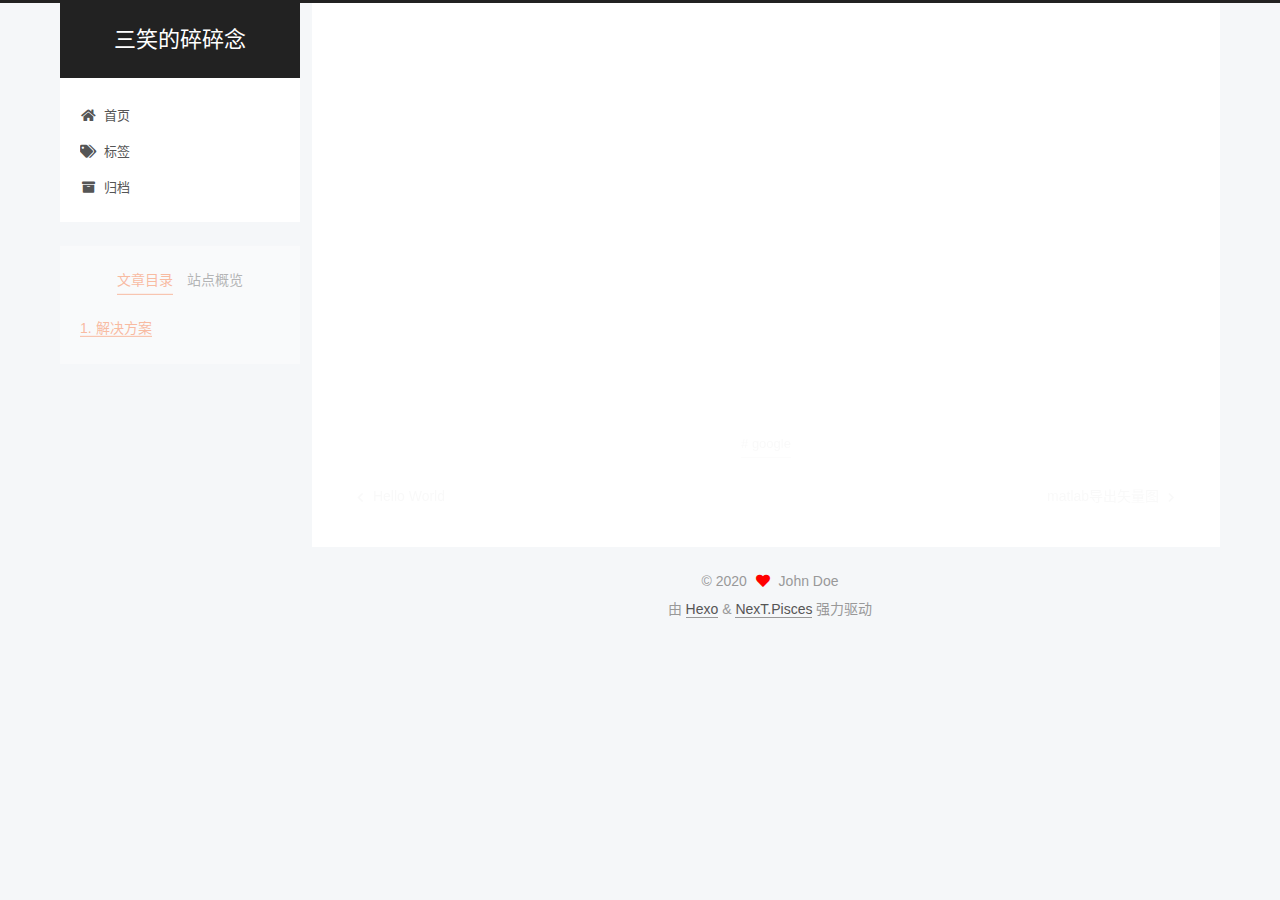
<file: 2020/04/21/google/index.html>
<!DOCTYPE html>
<html lang="zh-CN">
<head>
  <meta charset="UTF-8">
<meta name="viewport" content="width=device-width, initial-scale=1, maximum-scale=2">
<meta name="theme-color" content="#222">
<meta name="generator" content="Hexo 4.2.0">
  <link rel="apple-touch-icon" sizes="180x180" href="/images/apple-touch-icon-next.png">
  <link rel="icon" type="image/png" sizes="32x32" href="/images/favicon-32x32-next.png">
  <link rel="icon" type="image/png" sizes="16x16" href="/images/favicon-16x16-next.png">
  <link rel="mask-icon" href="/images/logo.svg" color="#222">

<link rel="stylesheet" href="/css/main.css">


<link rel="stylesheet" href="/lib/font-awesome/css/all.min.css">

<script id="hexo-configurations">
    var NexT = window.NexT || {};
    var CONFIG = {"hostname":"yoursite.com","root":"/","scheme":"Pisces","version":"7.8.0","exturl":false,"sidebar":{"position":"left","display":"post","padding":18,"offset":12,"onmobile":false},"copycode":{"enable":false,"show_result":false,"style":null},"back2top":{"enable":true,"sidebar":false,"scrollpercent":true},"bookmark":{"enable":false,"color":"#222","save":"auto"},"fancybox":false,"mediumzoom":false,"lazyload":false,"pangu":false,"comments":{"style":"tabs","active":null,"storage":true,"lazyload":false,"nav":null},"algolia":{"hits":{"per_page":10},"labels":{"input_placeholder":"Search for Posts","hits_empty":"We didn't find any results for the search: ${query}","hits_stats":"${hits} results found in ${time} ms"}},"localsearch":{"enable":false,"trigger":"auto","top_n_per_article":1,"unescape":false,"preload":false},"motion":{"enable":true,"async":false,"transition":{"post_block":"fadeIn","post_header":"slideDownIn","post_body":"slideDownIn","coll_header":"slideLeftIn","sidebar":"slideUpIn"}}};
  </script>

  <meta name="description" content="解决方案将version.dll放置到chrome.exe同一文件夹下文件链接提取码：9i03">
<meta property="og:type" content="article">
<meta property="og:title" content="google取消开发者提示">
<meta property="og:url" content="http://yoursite.com/2020/04/21/google/index.html">
<meta property="og:site_name" content="三笑的碎碎念">
<meta property="og:description" content="解决方案将version.dll放置到chrome.exe同一文件夹下文件链接提取码：9i03">
<meta property="og:locale" content="zh_CN">
<meta property="article:published_time" content="2020-04-21T05:37:00.000Z">
<meta property="article:modified_time" content="2020-04-22T05:38:04.479Z">
<meta property="article:author" content="John Doe">
<meta property="article:tag" content="google">
<meta name="twitter:card" content="summary">

<link rel="canonical" href="http://yoursite.com/2020/04/21/google/">


<script id="page-configurations">
  // https://hexo.io/docs/variables.html
  CONFIG.page = {
    sidebar: "",
    isHome : false,
    isPost : true,
    lang   : 'zh-CN'
  };
</script>

  <title>google取消开发者提示 | 三笑的碎碎念</title>
  






  <noscript>
  <style>
  .use-motion .brand,
  .use-motion .menu-item,
  .sidebar-inner,
  .use-motion .post-block,
  .use-motion .pagination,
  .use-motion .comments,
  .use-motion .post-header,
  .use-motion .post-body,
  .use-motion .collection-header { opacity: initial; }

  .use-motion .site-title,
  .use-motion .site-subtitle {
    opacity: initial;
    top: initial;
  }

  .use-motion .logo-line-before i { left: initial; }
  .use-motion .logo-line-after i { right: initial; }
  </style>
</noscript>

</head>

<body itemscope itemtype="http://schema.org/WebPage">
  <div class="container use-motion">
    <div class="headband"></div>

    <header class="header" itemscope itemtype="http://schema.org/WPHeader">
      <div class="header-inner"><div class="site-brand-container">
  <div class="site-nav-toggle">
    <div class="toggle" aria-label="切换导航栏">
      <span class="toggle-line toggle-line-first"></span>
      <span class="toggle-line toggle-line-middle"></span>
      <span class="toggle-line toggle-line-last"></span>
    </div>
  </div>

  <div class="site-meta">

    <a href="/" class="brand" rel="start">
      <span class="logo-line-before"><i></i></span>
      <h1 class="site-title">三笑的碎碎念</h1>
      <span class="logo-line-after"><i></i></span>
    </a>
  </div>

  <div class="site-nav-right">
    <div class="toggle popup-trigger">
    </div>
  </div>
</div>




<nav class="site-nav">
  <ul id="menu" class="main-menu menu">
        <li class="menu-item menu-item-home">

    <a href="/" rel="section"><i class="fa fa-home fa-fw"></i>首页</a>

  </li>
        <li class="menu-item menu-item-tags">

    <a href="/tags/" rel="section"><i class="fa fa-tags fa-fw"></i>标签</a>

  </li>
        <li class="menu-item menu-item-archives">

    <a href="/archives/" rel="section"><i class="fa fa-archive fa-fw"></i>归档</a>

  </li>
  </ul>
</nav>




</div>
    </header>

    
  <div class="back-to-top">
    <i class="fa fa-arrow-up"></i>
    <span>0%</span>
  </div>


    <main class="main">
      <div class="main-inner">
        <div class="content-wrap">
          

          <div class="content post posts-expand">
            

    
  
  
  <article itemscope itemtype="http://schema.org/Article" class="post-block" lang="zh-CN">
    <link itemprop="mainEntityOfPage" href="http://yoursite.com/2020/04/21/google/">

    <span hidden itemprop="author" itemscope itemtype="http://schema.org/Person">
      <meta itemprop="image" content="/images/avatar.gif">
      <meta itemprop="name" content="John Doe">
      <meta itemprop="description" content="">
    </span>

    <span hidden itemprop="publisher" itemscope itemtype="http://schema.org/Organization">
      <meta itemprop="name" content="三笑的碎碎念">
    </span>
      <header class="post-header">
        <h1 class="post-title" itemprop="name headline">
          google取消开发者提示
        </h1>

        <div class="post-meta">
            <span class="post-meta-item">
              <span class="post-meta-item-icon">
                <i class="far fa-calendar"></i>
              </span>
              <span class="post-meta-item-text">发表于</span>

              <time title="创建时间：2020-04-21 13:37:00" itemprop="dateCreated datePublished" datetime="2020-04-21T13:37:00+08:00">2020-04-21</time>
            </span>
              <span class="post-meta-item">
                <span class="post-meta-item-icon">
                  <i class="far fa-calendar-check"></i>
                </span>
                <span class="post-meta-item-text">更新于</span>
                <time title="修改时间：2020-04-22 13:38:04" itemprop="dateModified" datetime="2020-04-22T13:38:04+08:00">2020-04-22</time>
              </span>

          

        </div>
      </header>

    
    
    
    <div class="post-body" itemprop="articleBody">

      
        <h1 id="解决方案"><a href="#解决方案" class="headerlink" title="解决方案"></a>解决方案</h1><p>将version.dll放置到chrome.exe同一文件夹下<br><a href="https://pan.baidu.com/s/1c7hS6eZZ7EkW6bkHsuJX-g" target="_blank" rel="noopener">文件链接</a><br>提取码：9i03 </p>

    </div>

    
    
    

      <footer class="post-footer">
          <div class="post-tags">
              <a href="/tags/google/" rel="tag"># google</a>
          </div>

        


        
    <div class="post-nav">
      <div class="post-nav-item">
    <a href="/2020/04/21/hello-world/" rel="prev" title="Hello World">
      <i class="fa fa-chevron-left"></i> Hello World
    </a></div>
      <div class="post-nav-item">
    <a href="/2020/04/24/matlab-vectors/" rel="next" title="matlab导出矢量图">
      matlab导出矢量图 <i class="fa fa-chevron-right"></i>
    </a></div>
    </div>
      </footer>
    
  </article>
  
  
  



          </div>
          

<script>
  window.addEventListener('tabs:register', () => {
    let { activeClass } = CONFIG.comments;
    if (CONFIG.comments.storage) {
      activeClass = localStorage.getItem('comments_active') || activeClass;
    }
    if (activeClass) {
      let activeTab = document.querySelector(`a[href="#comment-${activeClass}"]`);
      if (activeTab) {
        activeTab.click();
      }
    }
  });
  if (CONFIG.comments.storage) {
    window.addEventListener('tabs:click', event => {
      if (!event.target.matches('.tabs-comment .tab-content .tab-pane')) return;
      let commentClass = event.target.classList[1];
      localStorage.setItem('comments_active', commentClass);
    });
  }
</script>

        </div>
          
  
  <div class="toggle sidebar-toggle">
    <span class="toggle-line toggle-line-first"></span>
    <span class="toggle-line toggle-line-middle"></span>
    <span class="toggle-line toggle-line-last"></span>
  </div>

  <aside class="sidebar">
    <div class="sidebar-inner">

      <ul class="sidebar-nav motion-element">
        <li class="sidebar-nav-toc">
          文章目录
        </li>
        <li class="sidebar-nav-overview">
          站点概览
        </li>
      </ul>

      <!--noindex-->
      <div class="post-toc-wrap sidebar-panel">
          <div class="post-toc motion-element"><ol class="nav"><li class="nav-item nav-level-1"><a class="nav-link" href="#解决方案"><span class="nav-number">1.</span> <span class="nav-text">解决方案</span></a></li></ol></div>
      </div>
      <!--/noindex-->

      <div class="site-overview-wrap sidebar-panel">
        <div class="site-author motion-element" itemprop="author" itemscope itemtype="http://schema.org/Person">
  <p class="site-author-name" itemprop="name">John Doe</p>
  <div class="site-description" itemprop="description"></div>
</div>
<div class="site-state-wrap motion-element">
  <nav class="site-state">
      <div class="site-state-item site-state-posts">
          <a href="/archives/">
        
          <span class="site-state-item-count">4</span>
          <span class="site-state-item-name">日志</span>
        </a>
      </div>
      <div class="site-state-item site-state-tags">
            <a href="/tags/">
          
        <span class="site-state-item-count">4</span>
        <span class="site-state-item-name">标签</span></a>
      </div>
  </nav>
</div>



      </div>

    </div>
  </aside>
  <div id="sidebar-dimmer"></div>


      </div>
    </main>

    <footer class="footer">
      <div class="footer-inner">
        

        

<div class="copyright">
  
  &copy; 
  <span itemprop="copyrightYear">2020</span>
  <span class="with-love">
    <i class="fa fa-heart"></i>
  </span>
  <span class="author" itemprop="copyrightHolder">John Doe</span>
</div>
  <div class="powered-by">由 <a href="https://hexo.io/" class="theme-link" rel="noopener" target="_blank">Hexo</a> & <a href="https://pisces.theme-next.org/" class="theme-link" rel="noopener" target="_blank">NexT.Pisces</a> 强力驱动
  </div>

        








      </div>
    </footer>
  </div>

  
  <script src="/lib/anime.min.js"></script>
  <script src="/lib/velocity/velocity.min.js"></script>
  <script src="/lib/velocity/velocity.ui.min.js"></script>

<script src="/js/utils.js"></script>

<script src="/js/motion.js"></script>


<script src="/js/schemes/pisces.js"></script>


<script src="/js/next-boot.js"></script>




  















  

  

</body>
</html>
</file>
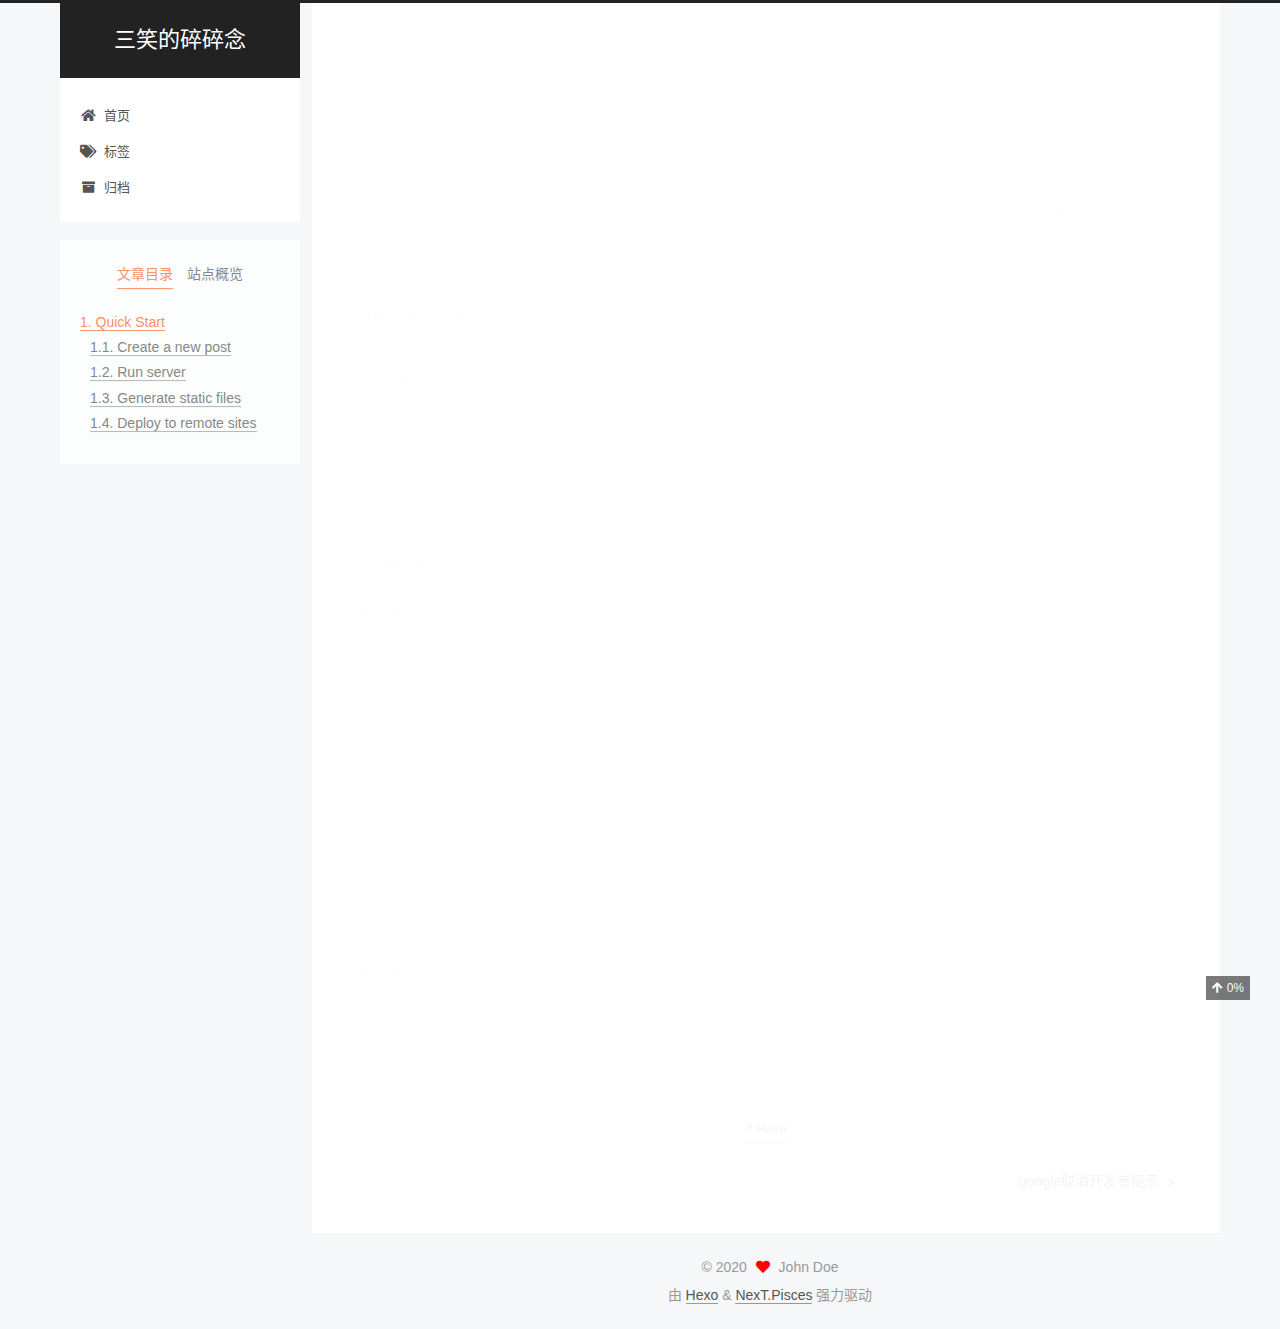
<file: 2020/04/21/hello-world/index.html>
<!DOCTYPE html>
<html lang="zh-CN">
<head>
  <meta charset="UTF-8">
<meta name="viewport" content="width=device-width, initial-scale=1, maximum-scale=2">
<meta name="theme-color" content="#222">
<meta name="generator" content="Hexo 4.2.0">
  <link rel="apple-touch-icon" sizes="180x180" href="/images/apple-touch-icon-next.png">
  <link rel="icon" type="image/png" sizes="32x32" href="/images/favicon-32x32-next.png">
  <link rel="icon" type="image/png" sizes="16x16" href="/images/favicon-16x16-next.png">
  <link rel="mask-icon" href="/images/logo.svg" color="#222">

<link rel="stylesheet" href="/css/main.css">


<link rel="stylesheet" href="/lib/font-awesome/css/all.min.css">

<script id="hexo-configurations">
    var NexT = window.NexT || {};
    var CONFIG = {"hostname":"yoursite.com","root":"/","scheme":"Pisces","version":"7.8.0","exturl":false,"sidebar":{"position":"left","display":"post","padding":18,"offset":12,"onmobile":false},"copycode":{"enable":false,"show_result":false,"style":null},"back2top":{"enable":true,"sidebar":false,"scrollpercent":true},"bookmark":{"enable":false,"color":"#222","save":"auto"},"fancybox":false,"mediumzoom":false,"lazyload":false,"pangu":false,"comments":{"style":"tabs","active":null,"storage":true,"lazyload":false,"nav":null},"algolia":{"hits":{"per_page":10},"labels":{"input_placeholder":"Search for Posts","hits_empty":"We didn't find any results for the search: ${query}","hits_stats":"${hits} results found in ${time} ms"}},"localsearch":{"enable":false,"trigger":"auto","top_n_per_article":1,"unescape":false,"preload":false},"motion":{"enable":true,"async":false,"transition":{"post_block":"fadeIn","post_header":"slideDownIn","post_body":"slideDownIn","coll_header":"slideLeftIn","sidebar":"slideUpIn"}}};
  </script>

  <meta name="description" content="Welcome to Hexo! This is your very first post. Check documentation for more info. If you get any problems when using Hexo, you can find the answer in troubleshooting or you can ask me on GitHub. Quick">
<meta property="og:type" content="article">
<meta property="og:title" content="Hello World">
<meta property="og:url" content="http://yoursite.com/2020/04/21/hello-world/index.html">
<meta property="og:site_name" content="三笑的碎碎念">
<meta property="og:description" content="Welcome to Hexo! This is your very first post. Check documentation for more info. If you get any problems when using Hexo, you can find the answer in troubleshooting or you can ask me on GitHub. Quick">
<meta property="og:locale" content="zh_CN">
<meta property="article:published_time" content="2020-04-20T16:01:51.043Z">
<meta property="article:modified_time" content="2020-04-21T06:17:07.320Z">
<meta property="article:author" content="John Doe">
<meta property="article:tag" content="Hexo">
<meta name="twitter:card" content="summary">

<link rel="canonical" href="http://yoursite.com/2020/04/21/hello-world/">


<script id="page-configurations">
  // https://hexo.io/docs/variables.html
  CONFIG.page = {
    sidebar: "",
    isHome : false,
    isPost : true,
    lang   : 'zh-CN'
  };
</script>

  <title>Hello World | 三笑的碎碎念</title>
  






  <noscript>
  <style>
  .use-motion .brand,
  .use-motion .menu-item,
  .sidebar-inner,
  .use-motion .post-block,
  .use-motion .pagination,
  .use-motion .comments,
  .use-motion .post-header,
  .use-motion .post-body,
  .use-motion .collection-header { opacity: initial; }

  .use-motion .site-title,
  .use-motion .site-subtitle {
    opacity: initial;
    top: initial;
  }

  .use-motion .logo-line-before i { left: initial; }
  .use-motion .logo-line-after i { right: initial; }
  </style>
</noscript>

</head>

<body itemscope itemtype="http://schema.org/WebPage">
  <div class="container use-motion">
    <div class="headband"></div>

    <header class="header" itemscope itemtype="http://schema.org/WPHeader">
      <div class="header-inner"><div class="site-brand-container">
  <div class="site-nav-toggle">
    <div class="toggle" aria-label="切换导航栏">
      <span class="toggle-line toggle-line-first"></span>
      <span class="toggle-line toggle-line-middle"></span>
      <span class="toggle-line toggle-line-last"></span>
    </div>
  </div>

  <div class="site-meta">

    <a href="/" class="brand" rel="start">
      <span class="logo-line-before"><i></i></span>
      <h1 class="site-title">三笑的碎碎念</h1>
      <span class="logo-line-after"><i></i></span>
    </a>
  </div>

  <div class="site-nav-right">
    <div class="toggle popup-trigger">
    </div>
  </div>
</div>




<nav class="site-nav">
  <ul id="menu" class="main-menu menu">
        <li class="menu-item menu-item-home">

    <a href="/" rel="section"><i class="fa fa-home fa-fw"></i>首页</a>

  </li>
        <li class="menu-item menu-item-tags">

    <a href="/tags/" rel="section"><i class="fa fa-tags fa-fw"></i>标签</a>

  </li>
        <li class="menu-item menu-item-archives">

    <a href="/archives/" rel="section"><i class="fa fa-archive fa-fw"></i>归档</a>

  </li>
  </ul>
</nav>




</div>
    </header>

    
  <div class="back-to-top">
    <i class="fa fa-arrow-up"></i>
    <span>0%</span>
  </div>


    <main class="main">
      <div class="main-inner">
        <div class="content-wrap">
          

          <div class="content post posts-expand">
            

    
  
  
  <article itemscope itemtype="http://schema.org/Article" class="post-block" lang="zh-CN">
    <link itemprop="mainEntityOfPage" href="http://yoursite.com/2020/04/21/hello-world/">

    <span hidden itemprop="author" itemscope itemtype="http://schema.org/Person">
      <meta itemprop="image" content="/images/avatar.gif">
      <meta itemprop="name" content="John Doe">
      <meta itemprop="description" content="">
    </span>

    <span hidden itemprop="publisher" itemscope itemtype="http://schema.org/Organization">
      <meta itemprop="name" content="三笑的碎碎念">
    </span>
      <header class="post-header">
        <h1 class="post-title" itemprop="name headline">
          Hello World
        </h1>

        <div class="post-meta">
            <span class="post-meta-item">
              <span class="post-meta-item-icon">
                <i class="far fa-calendar"></i>
              </span>
              <span class="post-meta-item-text">发表于</span>
              

              <time title="创建时间：2020-04-21 00:01:51 / 修改时间：14:17:07" itemprop="dateCreated datePublished" datetime="2020-04-21T00:01:51+08:00">2020-04-21</time>
            </span>

          

        </div>
      </header>

    
    
    
    <div class="post-body" itemprop="articleBody">

      
        <p>Welcome to <a href="https://hexo.io/" target="_blank" rel="noopener">Hexo</a>! This is your very first post. Check <a href="https://hexo.io/docs/" target="_blank" rel="noopener">documentation</a> for more info. If you get any problems when using Hexo, you can find the answer in <a href="https://hexo.io/docs/troubleshooting.html" target="_blank" rel="noopener">troubleshooting</a> or you can ask me on <a href="https://github.com/hexojs/hexo/issues" target="_blank" rel="noopener">GitHub</a>.</p>
<h2 id="Quick-Start"><a href="#Quick-Start" class="headerlink" title="Quick Start"></a>Quick Start</h2><h3 id="Create-a-new-post"><a href="#Create-a-new-post" class="headerlink" title="Create a new post"></a>Create a new post</h3><figure class="highlight bash"><table><tr><td class="gutter"><pre><span class="line">1</span><br></pre></td><td class="code"><pre><span class="line">$ hexo new <span class="string">"My New Post"</span></span><br></pre></td></tr></table></figure>

<p>More info: <a href="https://hexo.io/docs/writing.html" target="_blank" rel="noopener">Writing</a></p>
<h3 id="Run-server"><a href="#Run-server" class="headerlink" title="Run server"></a>Run server</h3><figure class="highlight bash"><table><tr><td class="gutter"><pre><span class="line">1</span><br></pre></td><td class="code"><pre><span class="line">$ hexo server</span><br></pre></td></tr></table></figure>

<p>More info: <a href="https://hexo.io/docs/server.html" target="_blank" rel="noopener">Server</a></p>
<h3 id="Generate-static-files"><a href="#Generate-static-files" class="headerlink" title="Generate static files"></a>Generate static files</h3><figure class="highlight bash"><table><tr><td class="gutter"><pre><span class="line">1</span><br></pre></td><td class="code"><pre><span class="line">$ hexo generate</span><br></pre></td></tr></table></figure>

<p>More info: <a href="https://hexo.io/docs/generating.html" target="_blank" rel="noopener">Generating</a></p>
<h3 id="Deploy-to-remote-sites"><a href="#Deploy-to-remote-sites" class="headerlink" title="Deploy to remote sites"></a>Deploy to remote sites</h3><figure class="highlight bash"><table><tr><td class="gutter"><pre><span class="line">1</span><br></pre></td><td class="code"><pre><span class="line">$ hexo deploy</span><br></pre></td></tr></table></figure>

<p>More info: <a href="https://hexo.io/docs/one-command-deployment.html" target="_blank" rel="noopener">Deployment</a></p>

    </div>

    
    
    

      <footer class="post-footer">
          <div class="post-tags">
              <a href="/tags/Hexo/" rel="tag"># Hexo</a>
          </div>

        


        
    <div class="post-nav">
      <div class="post-nav-item"></div>
      <div class="post-nav-item">
    <a href="/2020/04/21/google/" rel="next" title="google取消开发者提示">
      google取消开发者提示 <i class="fa fa-chevron-right"></i>
    </a></div>
    </div>
      </footer>
    
  </article>
  
  
  



          </div>
          

<script>
  window.addEventListener('tabs:register', () => {
    let { activeClass } = CONFIG.comments;
    if (CONFIG.comments.storage) {
      activeClass = localStorage.getItem('comments_active') || activeClass;
    }
    if (activeClass) {
      let activeTab = document.querySelector(`a[href="#comment-${activeClass}"]`);
      if (activeTab) {
        activeTab.click();
      }
    }
  });
  if (CONFIG.comments.storage) {
    window.addEventListener('tabs:click', event => {
      if (!event.target.matches('.tabs-comment .tab-content .tab-pane')) return;
      let commentClass = event.target.classList[1];
      localStorage.setItem('comments_active', commentClass);
    });
  }
</script>

        </div>
          
  
  <div class="toggle sidebar-toggle">
    <span class="toggle-line toggle-line-first"></span>
    <span class="toggle-line toggle-line-middle"></span>
    <span class="toggle-line toggle-line-last"></span>
  </div>

  <aside class="sidebar">
    <div class="sidebar-inner">

      <ul class="sidebar-nav motion-element">
        <li class="sidebar-nav-toc">
          文章目录
        </li>
        <li class="sidebar-nav-overview">
          站点概览
        </li>
      </ul>

      <!--noindex-->
      <div class="post-toc-wrap sidebar-panel">
          <div class="post-toc motion-element"><ol class="nav"><li class="nav-item nav-level-2"><a class="nav-link" href="#Quick-Start"><span class="nav-number">1.</span> <span class="nav-text">Quick Start</span></a><ol class="nav-child"><li class="nav-item nav-level-3"><a class="nav-link" href="#Create-a-new-post"><span class="nav-number">1.1.</span> <span class="nav-text">Create a new post</span></a></li><li class="nav-item nav-level-3"><a class="nav-link" href="#Run-server"><span class="nav-number">1.2.</span> <span class="nav-text">Run server</span></a></li><li class="nav-item nav-level-3"><a class="nav-link" href="#Generate-static-files"><span class="nav-number">1.3.</span> <span class="nav-text">Generate static files</span></a></li><li class="nav-item nav-level-3"><a class="nav-link" href="#Deploy-to-remote-sites"><span class="nav-number">1.4.</span> <span class="nav-text">Deploy to remote sites</span></a></li></ol></li></ol></div>
      </div>
      <!--/noindex-->

      <div class="site-overview-wrap sidebar-panel">
        <div class="site-author motion-element" itemprop="author" itemscope itemtype="http://schema.org/Person">
  <p class="site-author-name" itemprop="name">John Doe</p>
  <div class="site-description" itemprop="description"></div>
</div>
<div class="site-state-wrap motion-element">
  <nav class="site-state">
      <div class="site-state-item site-state-posts">
          <a href="/archives/">
        
          <span class="site-state-item-count">4</span>
          <span class="site-state-item-name">日志</span>
        </a>
      </div>
      <div class="site-state-item site-state-tags">
            <a href="/tags/">
          
        <span class="site-state-item-count">4</span>
        <span class="site-state-item-name">标签</span></a>
      </div>
  </nav>
</div>



      </div>

    </div>
  </aside>
  <div id="sidebar-dimmer"></div>


      </div>
    </main>

    <footer class="footer">
      <div class="footer-inner">
        

        

<div class="copyright">
  
  &copy; 
  <span itemprop="copyrightYear">2020</span>
  <span class="with-love">
    <i class="fa fa-heart"></i>
  </span>
  <span class="author" itemprop="copyrightHolder">John Doe</span>
</div>
  <div class="powered-by">由 <a href="https://hexo.io/" class="theme-link" rel="noopener" target="_blank">Hexo</a> & <a href="https://pisces.theme-next.org/" class="theme-link" rel="noopener" target="_blank">NexT.Pisces</a> 强力驱动
  </div>

        








      </div>
    </footer>
  </div>

  
  <script src="/lib/anime.min.js"></script>
  <script src="/lib/velocity/velocity.min.js"></script>
  <script src="/lib/velocity/velocity.ui.min.js"></script>

<script src="/js/utils.js"></script>

<script src="/js/motion.js"></script>


<script src="/js/schemes/pisces.js"></script>


<script src="/js/next-boot.js"></script>




  















  

  

</body>
</html>
</file>
<file: css/main.css>
:root {
  --body-bg-color: #f5f7f9;
  --content-bg-color: #fff;
  --card-bg-color: #f5f5f5;
  --text-color: #555;
  --blockquote-color: #666;
  --link-color: #555;
  --link-hover-color: #222;
  --brand-color: #fff;
  --brand-hover-color: #fff;
  --table-row-odd-bg-color: #f9f9f9;
  --table-row-hover-bg-color: #f5f5f5;
  --menu-item-bg-color: #f5f5f5;
  --btn-default-bg: #fff;
  --btn-default-color: #555;
  --btn-default-border-color: #555;
  --btn-default-hover-bg: #222;
  --btn-default-hover-color: #fff;
  --btn-default-hover-border-color: #222;
}
html {
  line-height: 1.15; /* 1 */
  -webkit-text-size-adjust: 100%; /* 2 */
}
body {
  margin: 0;
}
main {
  display: block;
}
h1 {
  font-size: 2em;
  margin: 0.67em 0;
}
hr {
  box-sizing: content-box; /* 1 */
  height: 0; /* 1 */
  overflow: visible; /* 2 */
}
pre {
  font-family: monospace, monospace; /* 1 */
  font-size: 1em; /* 2 */
}
a {
  background: transparent;
}
abbr[title] {
  border-bottom: none; /* 1 */
  text-decoration: underline; /* 2 */
  text-decoration: underline dotted; /* 2 */
}
b,
strong {
  font-weight: bolder;
}
code,
kbd,
samp {
  font-family: monospace, monospace; /* 1 */
  font-size: 1em; /* 2 */
}
small {
  font-size: 80%;
}
sub,
sup {
  font-size: 75%;
  line-height: 0;
  position: relative;
  vertical-align: baseline;
}
sub {
  bottom: -0.25em;
}
sup {
  top: -0.5em;
}
img {
  border-style: none;
}
button,
input,
optgroup,
select,
textarea {
  font-family: inherit; /* 1 */
  font-size: 100%; /* 1 */
  line-height: 1.15; /* 1 */
  margin: 0; /* 2 */
}
button,
input {
/* 1 */
  overflow: visible;
}
button,
select {
/* 1 */
  text-transform: none;
}
button,
[type='button'],
[type='reset'],
[type='submit'] {
  -webkit-appearance: button;
}
button::-moz-focus-inner,
[type='button']::-moz-focus-inner,
[type='reset']::-moz-focus-inner,
[type='submit']::-moz-focus-inner {
  border-style: none;
  padding: 0;
}
button:-moz-focusring,
[type='button']:-moz-focusring,
[type='reset']:-moz-focusring,
[type='submit']:-moz-focusring {
  outline: 1px dotted ButtonText;
}
fieldset {
  padding: 0.35em 0.75em 0.625em;
}
legend {
  box-sizing: border-box; /* 1 */
  color: inherit; /* 2 */
  display: table; /* 1 */
  max-width: 100%; /* 1 */
  padding: 0; /* 3 */
  white-space: normal; /* 1 */
}
progress {
  vertical-align: baseline;
}
textarea {
  overflow: auto;
}
[type='checkbox'],
[type='radio'] {
  box-sizing: border-box; /* 1 */
  padding: 0; /* 2 */
}
[type='number']::-webkit-inner-spin-button,
[type='number']::-webkit-outer-spin-button {
  height: auto;
}
[type='search'] {
  outline-offset: -2px; /* 2 */
  -webkit-appearance: textfield; /* 1 */
}
[type='search']::-webkit-search-decoration {
  -webkit-appearance: none;
}
::-webkit-file-upload-button {
  font: inherit; /* 2 */
  -webkit-appearance: button; /* 1 */
}
details {
  display: block;
}
summary {
  display: list-item;
}
template {
  display: none;
}
[hidden] {
  display: none;
}
::selection {
  background: #262a30;
  color: #eee;
}
html,
body {
  height: 100%;
}
body {
  background: var(--body-bg-color);
  color: var(--text-color);
  font-family: 'Lato', "PingFang SC", "Microsoft YaHei", sans-serif;
  font-size: 1em;
  line-height: 2;
}
@media (max-width: 991px) {
  body {
    padding-left: 0 !important;
    padding-right: 0 !important;
  }
}
h1,
h2,
h3,
h4,
h5,
h6 {
  font-family: 'Lato', "PingFang SC", "Microsoft YaHei", sans-serif;
  font-weight: bold;
  line-height: 1.5;
  margin: 20px 0 15px;
}
h1 {
  font-size: 1.5em;
}
h2 {
  font-size: 1.375em;
}
h3 {
  font-size: 1.25em;
}
h4 {
  font-size: 1.125em;
}
h5 {
  font-size: 1em;
}
h6 {
  font-size: 0.875em;
}
p {
  margin: 0 0 20px 0;
}
a,
span.exturl {
  border-bottom: 1px solid #999;
  color: var(--link-color);
  outline: 0;
  text-decoration: none;
  overflow-wrap: break-word;
  word-wrap: break-word;
  cursor: pointer;
}
a:hover,
span.exturl:hover {
  border-bottom-color: var(--link-hover-color);
  color: var(--link-hover-color);
}
iframe,
img,
video {
  display: block;
  margin-left: auto;
  margin-right: auto;
  max-width: 100%;
}
hr {
  background-image: repeating-linear-gradient(-45deg, #ddd, #ddd 4px, transparent 4px, transparent 8px);
  border: 0;
  height: 3px;
  margin: 40px 0;
}
blockquote {
  border-left: 4px solid #ddd;
  color: var(--blockquote-color);
  margin: 0;
  padding: 0 15px;
}
blockquote cite::before {
  content: '-';
  padding: 0 5px;
}
dt {
  font-weight: bold;
}
dd {
  margin: 0;
  padding: 0;
}
kbd {
  background-color: #f5f5f5;
  background-image: linear-gradient(#eee, #fff, #eee);
  border: 1px solid #ccc;
  border-radius: 0.2em;
  box-shadow: 0.1em 0.1em 0.2em rgba(0,0,0,0.1);
  color: #555;
  font-family: inherit;
  padding: 0.1em 0.3em;
  white-space: nowrap;
}
.table-container {
  overflow: auto;
}
table {
  border-collapse: collapse;
  border-spacing: 0;
  font-size: 0.875em;
  margin: 0 0 20px 0;
  width: 100%;
}
tbody tr:nth-of-type(odd) {
  background: var(--table-row-odd-bg-color);
}
tbody tr:hover {
  background: var(--table-row-hover-bg-color);
}
caption,
th,
td {
  font-weight: normal;
  padding: 8px;
  text-align: left;
  vertical-align: middle;
}
th,
td {
  border: 1px solid #ddd;
  border-bottom: 3px solid #ddd;
}
th {
  font-weight: 700;
  padding-bottom: 10px;
}
td {
  border-bottom-width: 1px;
}
.btn {
  background: var(--btn-default-bg);
  border: 2px solid var(--btn-default-border-color);
  border-radius: 2px;
  color: var(--btn-default-color);
  display: inline-block;
  font-size: 0.875em;
  line-height: 2;
  padding: 0 20px;
  text-decoration: none;
  transition-property: background-color;
  transition-delay: 0s;
  transition-duration: 0.2s;
  transition-timing-function: ease-in-out;
}
.btn:hover {
  background: var(--btn-default-hover-bg);
  border-color: var(--btn-default-hover-border-color);
  color: var(--btn-default-hover-color);
}
.btn + .btn {
  margin: 0 0 8px 8px;
}
.btn .fa-fw {
  text-align: left;
  width: 1.285714285714286em;
}
.toggle {
  line-height: 0;
}
.toggle .toggle-line {
  background: #fff;
  display: inline-block;
  height: 2px;
  left: 0;
  position: relative;
  top: 0;
  transition: all 0.4s;
  vertical-align: top;
  width: 100%;
}
.toggle .toggle-line:not(:first-child) {
  margin-top: 3px;
}
.toggle.toggle-arrow .toggle-line-first {
  left: 50%;
  top: 2px;
  transform: rotate(45deg);
  width: 50%;
}
.toggle.toggle-arrow .toggle-line-middle {
  left: 2px;
  width: 90%;
}
.toggle.toggle-arrow .toggle-line-last {
  left: 50%;
  top: -2px;
  transform: rotate(-45deg);
  width: 50%;
}
.toggle.toggle-close .toggle-line-first {
  transform: rotate(-45deg);
  top: 5px;
}
.toggle.toggle-close .toggle-line-middle {
  opacity: 0;
}
.toggle.toggle-close .toggle-line-last {
  transform: rotate(45deg);
  top: -5px;
}
.highlight,
pre {
  background: #f7f7f7;
  color: #4d4d4c;
  line-height: 1.6;
  margin: 0 auto 20px;
}
pre,
code {
  font-family: consolas, Menlo, monospace, "PingFang SC", "Microsoft YaHei";
}
code {
  background: #eee;
  border-radius: 3px;
  color: #555;
  padding: 2px 4px;
  overflow-wrap: break-word;
  word-wrap: break-word;
}
.highlight *::selection {
  background: #d6d6d6;
}
.highlight pre {
  border: 0;
  margin: 0;
  padding: 10px 0;
}
.highlight table {
  border: 0;
  margin: 0;
  width: auto;
}
.highlight td {
  border: 0;
  padding: 0;
}
.highlight figcaption {
  background: #eff2f3;
  color: #4d4d4c;
  display: flex;
  font-size: 0.875em;
  justify-content: space-between;
  line-height: 1.2;
  padding: 0.5em;
}
.highlight figcaption a {
  color: #4d4d4c;
}
.highlight figcaption a:hover {
  border-bottom-color: #4d4d4c;
}
.highlight .gutter {
  -moz-user-select: none;
  -ms-user-select: none;
  -webkit-user-select: none;
  user-select: none;
}
.highlight .gutter pre {
  background: #eff2f3;
  color: #869194;
  padding-left: 10px;
  padding-right: 10px;
  text-align: right;
}
.highlight .code pre {
  background: #f7f7f7;
  padding-left: 10px;
  width: 100%;
}
.gist table {
  width: auto;
}
.gist table td {
  border: 0;
}
pre {
  overflow: auto;
  padding: 10px;
}
pre code {
  background: none;
  color: #4d4d4c;
  font-size: 0.875em;
  padding: 0;
  text-shadow: none;
}
pre .deletion {
  background: #fdd;
}
pre .addition {
  background: #dfd;
}
pre .meta {
  color: #eab700;
  -moz-user-select: none;
  -ms-user-select: none;
  -webkit-user-select: none;
  user-select: none;
}
pre .comment {
  color: #8e908c;
}
pre .variable,
pre .attribute,
pre .tag,
pre .name,
pre .regexp,
pre .ruby .constant,
pre .xml .tag .title,
pre .xml .pi,
pre .xml .doctype,
pre .html .doctype,
pre .css .id,
pre .css .class,
pre .css .pseudo {
  color: #c82829;
}
pre .number,
pre .preprocessor,
pre .built_in,
pre .builtin-name,
pre .literal,
pre .params,
pre .constant,
pre .command {
  color: #f5871f;
}
pre .ruby .class .title,
pre .css .rules .attribute,
pre .string,
pre .symbol,
pre .value,
pre .inheritance,
pre .header,
pre .ruby .symbol,
pre .xml .cdata,
pre .special,
pre .formula {
  color: #718c00;
}
pre .title,
pre .css .hexcolor {
  color: #3e999f;
}
pre .function,
pre .python .decorator,
pre .python .title,
pre .ruby .function .title,
pre .ruby .title .keyword,
pre .perl .sub,
pre .javascript .title,
pre .coffeescript .title {
  color: #4271ae;
}
pre .keyword,
pre .javascript .function {
  color: #8959a8;
}
.blockquote-center {
  border-left: none;
  margin: 40px 0;
  padding: 0;
  position: relative;
  text-align: center;
}
.blockquote-center .fa {
  display: block;
  opacity: 0.6;
  position: absolute;
  width: 100%;
}
.blockquote-center .fa-quote-left {
  border-top: 1px solid #ccc;
  text-align: left;
  top: -20px;
}
.blockquote-center .fa-quote-right {
  border-bottom: 1px solid #ccc;
  text-align: right;
  bottom: -20px;
}
.blockquote-center p,
.blockquote-center div {
  text-align: center;
}
.post-body .group-picture img {
  margin: 0 auto;
  padding: 0 3px;
}
.group-picture-row {
  margin-bottom: 6px;
  overflow: hidden;
}
.group-picture-column {
  float: left;
  margin-bottom: 10px;
}
.post-body .label {
  color: #555;
  display: inline;
  padding: 0 2px;
}
.post-body .label.default {
  background: #f0f0f0;
}
.post-body .label.primary {
  background: #efe6f7;
}
.post-body .label.info {
  background: #e5f2f8;
}
.post-body .label.success {
  background: #e7f4e9;
}
.post-body .label.warning {
  background: #fcf6e1;
}
.post-body .label.danger {
  background: #fae8eb;
}
.post-body .tabs {
  margin-bottom: 20px;
}
.post-body .tabs,
.tabs-comment {
  display: block;
  padding-top: 10px;
  position: relative;
}
.post-body .tabs ul.nav-tabs,
.tabs-comment ul.nav-tabs {
  display: flex;
  flex-wrap: wrap;
  margin: 0;
  margin-bottom: -1px;
  padding: 0;
}
@media (max-width: 413px) {
  .post-body .tabs ul.nav-tabs,
  .tabs-comment ul.nav-tabs {
    display: block;
    margin-bottom: 5px;
  }
}
.post-body .tabs ul.nav-tabs li.tab,
.tabs-comment ul.nav-tabs li.tab {
  border-bottom: 1px solid #ddd;
  border-left: 1px solid transparent;
  border-right: 1px solid transparent;
  border-top: 3px solid transparent;
  flex-grow: 1;
  list-style-type: none;
  border-radius: 0 0 0 0;
}
@media (max-width: 413px) {
  .post-body .tabs ul.nav-tabs li.tab,
  .tabs-comment ul.nav-tabs li.tab {
    border-bottom: 1px solid transparent;
    border-left: 3px solid transparent;
    border-right: 1px solid transparent;
    border-top: 1px solid transparent;
  }
}
@media (max-width: 413px) {
  .post-body .tabs ul.nav-tabs li.tab,
  .tabs-comment ul.nav-tabs li.tab {
    border-radius: 0;
  }
}
.post-body .tabs ul.nav-tabs li.tab a,
.tabs-comment ul.nav-tabs li.tab a {
  border-bottom: initial;
  display: block;
  line-height: 1.8;
  outline: 0;
  padding: 0.25em 0.75em;
  text-align: center;
  transition-delay: 0s;
  transition-duration: 0.2s;
  transition-timing-function: ease-out;
}
.post-body .tabs ul.nav-tabs li.tab a i,
.tabs-comment ul.nav-tabs li.tab a i {
  width: 1.285714285714286em;
}
.post-body .tabs ul.nav-tabs li.tab.active,
.tabs-comment ul.nav-tabs li.tab.active {
  border-bottom: 1px solid transparent;
  border-left: 1px solid #ddd;
  border-right: 1px solid #ddd;
  border-top: 3px solid #fc6423;
}
@media (max-width: 413px) {
  .post-body .tabs ul.nav-tabs li.tab.active,
  .tabs-comment ul.nav-tabs li.tab.active {
    border-bottom: 1px solid #ddd;
    border-left: 3px solid #fc6423;
    border-right: 1px solid #ddd;
    border-top: 1px solid #ddd;
  }
}
.post-body .tabs ul.nav-tabs li.tab.active a,
.tabs-comment ul.nav-tabs li.tab.active a {
  color: var(--link-color);
  cursor: default;
}
.post-body .tabs .tab-content .tab-pane,
.tabs-comment .tab-content .tab-pane {
  border: 1px solid #ddd;
  border-top: 0;
  padding: 20px 20px 0 20px;
  border-radius: 0;
}
.post-body .tabs .tab-content .tab-pane:not(.active),
.tabs-comment .tab-content .tab-pane:not(.active) {
  display: none;
}
.post-body .tabs .tab-content .tab-pane.active,
.tabs-comment .tab-content .tab-pane.active {
  display: block;
}
.post-body .tabs .tab-content .tab-pane.active:nth-of-type(1),
.tabs-comment .tab-content .tab-pane.active:nth-of-type(1) {
  border-radius: 0 0 0 0;
}
@media (max-width: 413px) {
  .post-body .tabs .tab-content .tab-pane.active:nth-of-type(1),
  .tabs-comment .tab-content .tab-pane.active:nth-of-type(1) {
    border-radius: 0;
  }
}
.post-body .note {
  border-radius: 3px;
  margin-bottom: 20px;
  padding: 1em;
  position: relative;
  border: 1px solid #eee;
  border-left-width: 5px;
}
.post-body .note h2,
.post-body .note h3,
.post-body .note h4,
.post-body .note h5,
.post-body .note h6 {
  margin-top: 0;
  border-bottom: initial;
  margin-bottom: 0;
  padding-top: 0;
}
.post-body .note p:first-child,
.post-body .note ul:first-child,
.post-body .note ol:first-child,
.post-body .note table:first-child,
.post-body .note pre:first-child,
.post-body .note blockquote:first-child,
.post-body .note img:first-child {
  margin-top: 0;
}
.post-body .note p:last-child,
.post-body .note ul:last-child,
.post-body .note ol:last-child,
.post-body .note table:last-child,
.post-body .note pre:last-child,
.post-body .note blockquote:last-child,
.post-body .note img:last-child {
  margin-bottom: 0;
}
.post-body .note.default {
  border-left-color: #777;
}
.post-body .note.default h2,
.post-body .note.default h3,
.post-body .note.default h4,
.post-body .note.default h5,
.post-body .note.default h6 {
  color: #777;
}
.post-body .note.primary {
  border-left-color: #6f42c1;
}
.post-body .note.primary h2,
.post-body .note.primary h3,
.post-body .note.primary h4,
.post-body .note.primary h5,
.post-body .note.primary h6 {
  color: #6f42c1;
}
.post-body .note.info {
  border-left-color: #428bca;
}
.post-body .note.info h2,
.post-body .note.info h3,
.post-body .note.info h4,
.post-body .note.info h5,
.post-body .note.info h6 {
  color: #428bca;
}
.post-body .note.success {
  border-left-color: #5cb85c;
}
.post-body .note.success h2,
.post-body .note.success h3,
.post-body .note.success h4,
.post-body .note.success h5,
.post-body .note.success h6 {
  color: #5cb85c;
}
.post-body .note.warning {
  border-left-color: #f0ad4e;
}
.post-body .note.warning h2,
.post-body .note.warning h3,
.post-body .note.warning h4,
.post-body .note.warning h5,
.post-body .note.warning h6 {
  color: #f0ad4e;
}
.post-body .note.danger {
  border-left-color: #d9534f;
}
.post-body .note.danger h2,
.post-body .note.danger h3,
.post-body .note.danger h4,
.post-body .note.danger h5,
.post-body .note.danger h6 {
  color: #d9534f;
}
.pagination .prev,
.pagination .next,
.pagination .page-number,
.pagination .space {
  display: inline-block;
  margin: 0 10px;
  padding: 0 11px;
  position: relative;
  top: -1px;
}
@media (max-width: 767px) {
  .pagination .prev,
  .pagination .next,
  .pagination .page-number,
  .pagination .space {
    margin: 0 5px;
  }
}
.pagination {
  border-top: 1px solid #eee;
  margin: 120px 0 0;
  text-align: center;
}
.pagination .prev,
.pagination .next,
.pagination .page-number {
  border-bottom: 0;
  border-top: 1px solid #eee;
  transition-property: border-color;
  transition-delay: 0s;
  transition-duration: 0.2s;
  transition-timing-function: ease-in-out;
}
.pagination .prev:hover,
.pagination .next:hover,
.pagination .page-number:hover {
  border-top-color: #222;
}
.pagination .space {
  margin: 0;
  padding: 0;
}
.pagination .prev {
  margin-left: 0;
}
.pagination .next {
  margin-right: 0;
}
.pagination .page-number.current {
  background: #ccc;
  border-top-color: #ccc;
  color: #fff;
}
@media (max-width: 767px) {
  .pagination {
    border-top: none;
  }
  .pagination .prev,
  .pagination .next,
  .pagination .page-number {
    border-bottom: 1px solid #eee;
    border-top: 0;
    margin-bottom: 10px;
    padding: 0 10px;
  }
  .pagination .prev:hover,
  .pagination .next:hover,
  .pagination .page-number:hover {
    border-bottom-color: #222;
  }
}
.comments {
  margin-top: 60px;
  overflow: hidden;
}
.comment-button-group {
  display: flex;
  flex-wrap: wrap-reverse;
  justify-content: center;
  margin: 1em 0;
}
.comment-button-group .comment-button {
  margin: 0.1em 0.2em;
}
.comment-button-group .comment-button.active {
  background: var(--btn-default-hover-bg);
  border-color: var(--btn-default-hover-border-color);
  color: var(--btn-default-hover-color);
}
.comment-position {
  display: none;
}
.comment-position.active {
  display: block;
}
.tabs-comment {
  background: var(--content-bg-color);
  margin-top: 4em;
  padding-top: 0;
}
.tabs-comment .comments {
  border: 0;
  box-shadow: none;
  margin-top: 0;
  padding-top: 0;
}
.container {
  min-height: 100%;
  position: relative;
}
.main-inner {
  margin: 0 auto;
  width: calc(100% - 20px);
}
@media (min-width: 1200px) {
  .main-inner {
    width: 1160px;
  }
}
@media (min-width: 1600px) {
  .main-inner {
    width: 73%;
  }
}
@media (max-width: 767px) {
  .content-wrap {
    padding: 0 20px;
  }
}
.header {
  background: transparent;
}
.header-inner {
  margin: 0 auto;
  width: calc(100% - 20px);
}
@media (min-width: 1200px) {
  .header-inner {
    width: 1160px;
  }
}
@media (min-width: 1600px) {
  .header-inner {
    width: 73%;
  }
}
.site-brand-container {
  display: flex;
  flex-shrink: 0;
  padding: 0 10px;
}
.headband {
  background: #222;
  height: 3px;
}
.site-meta {
  flex-grow: 1;
  text-align: center;
}
@media (max-width: 767px) {
  .site-meta {
    text-align: center;
  }
}
.brand {
  border-bottom: none;
  color: var(--brand-color);
  display: inline-block;
  line-height: 1.375em;
  padding: 0 40px;
  position: relative;
}
.brand:hover {
  color: var(--brand-hover-color);
}
.site-title {
  font-family: 'Lato', "PingFang SC", "Microsoft YaHei", sans-serif;
  font-size: 1.375em;
  font-weight: normal;
  margin: 0;
}
.site-subtitle {
  color: #ddd;
  font-size: 0.8125em;
  margin: 10px 0;
}
.use-motion .brand {
  opacity: 0;
}
.use-motion .site-title,
.use-motion .site-subtitle,
.use-motion .custom-logo-image {
  opacity: 0;
  position: relative;
  top: -10px;
}
.site-nav-toggle,
.site-nav-right {
  display: none;
}
@media (max-width: 767px) {
  .site-nav-toggle,
  .site-nav-right {
    display: flex;
    flex-direction: column;
    justify-content: center;
  }
}
.site-nav-toggle .toggle,
.site-nav-right .toggle {
  color: var(--text-color);
  padding: 10px;
  width: 22px;
}
.site-nav-toggle .toggle .toggle-line,
.site-nav-right .toggle .toggle-line {
  background: var(--text-color);
  border-radius: 1px;
}
.site-nav {
  display: block;
}
@media (max-width: 767px) {
  .site-nav {
    clear: both;
    display: none;
  }
}
.site-nav.site-nav-on {
  display: block;
}
.menu {
  margin-top: 20px;
  padding-left: 0;
  text-align: center;
}
.menu-item {
  display: inline-block;
  list-style: none;
  margin: 0 10px;
}
@media (max-width: 767px) {
  .menu-item {
    display: block;
    margin-top: 10px;
  }
  .menu-item.menu-item-search {
    display: none;
  }
}
.menu-item a,
.menu-item span.exturl {
  border-bottom: 0;
  display: block;
  font-size: 0.8125em;
  transition-property: border-color;
  transition-delay: 0s;
  transition-duration: 0.2s;
  transition-timing-function: ease-in-out;
}
@media (hover: none) {
  .menu-item a:hover,
  .menu-item span.exturl:hover {
    border-bottom-color: transparent !important;
  }
}
.menu-item .fa,
.menu-item .fab,
.menu-item .far,
.menu-item .fas {
  margin-right: 8px;
}
.menu-item .badge {
  display: inline-block;
  font-weight: bold;
  line-height: 1;
  margin-left: 0.35em;
  margin-top: 0.35em;
  text-align: center;
  white-space: nowrap;
}
@media (max-width: 767px) {
  .menu-item .badge {
    float: right;
    margin-left: 0;
  }
}
.menu-item-active a,
.menu .menu-item a:hover,
.menu .menu-item span.exturl:hover {
  background: var(--menu-item-bg-color);
}
.use-motion .menu-item {
  opacity: 0;
}
.sidebar {
  background: #222;
  bottom: 0;
  box-shadow: inset 0 2px 6px #000;
  position: fixed;
  top: 0;
}
@media (max-width: 991px) {
  .sidebar {
    display: none;
  }
}
.sidebar-inner {
  color: #999;
  padding: 18px 10px;
  text-align: center;
}
.cc-license {
  margin-top: 10px;
  text-align: center;
}
.cc-license .cc-opacity {
  border-bottom: none;
  opacity: 0.7;
}
.cc-license .cc-opacity:hover {
  opacity: 0.9;
}
.cc-license img {
  display: inline-block;
}
.site-author-image {
  border: 1px solid #eee;
  display: block;
  margin: 0 auto;
  max-width: 120px;
  padding: 2px;
}
.site-author-name {
  color: var(--text-color);
  font-weight: 600;
  margin: 0;
  text-align: center;
}
.site-description {
  color: #999;
  font-size: 0.8125em;
  margin-top: 0;
  text-align: center;
}
.links-of-author {
  margin-top: 15px;
}
.links-of-author a,
.links-of-author span.exturl {
  border-bottom-color: #555;
  display: inline-block;
  font-size: 0.8125em;
  margin-bottom: 10px;
  margin-right: 10px;
  vertical-align: middle;
}
.links-of-author a::before,
.links-of-author span.exturl::before {
  background: #cbba12;
  border-radius: 50%;
  content: ' ';
  display: inline-block;
  height: 4px;
  margin-right: 3px;
  vertical-align: middle;
  width: 4px;
}
.sidebar-button {
  margin-top: 15px;
}
.sidebar-button a {
  border: 1px solid #fc6423;
  border-radius: 4px;
  color: #fc6423;
  display: inline-block;
  padding: 0 15px;
}
.sidebar-button a .fa,
.sidebar-button a .fab,
.sidebar-button a .far,
.sidebar-button a .fas {
  margin-right: 5px;
}
.sidebar-button a:hover {
  background: #fc6423;
  border: 1px solid #fc6423;
  color: #fff;
}
.sidebar-button a:hover .fa,
.sidebar-button a:hover .fab,
.sidebar-button a:hover .far,
.sidebar-button a:hover .fas {
  color: #fff;
}
.links-of-blogroll {
  font-size: 0.8125em;
  margin-top: 10px;
}
.links-of-blogroll-title {
  font-size: 0.875em;
  font-weight: 600;
  margin-top: 0;
}
.links-of-blogroll-list {
  list-style: none;
  margin: 0;
  padding: 0;
}
#sidebar-dimmer {
  display: none;
}
@media (max-width: 767px) {
  #sidebar-dimmer {
    background: #000;
    display: block;
    height: 100%;
    left: 100%;
    opacity: 0;
    position: fixed;
    top: 0;
    width: 100%;
    z-index: 1100;
  }
  .sidebar-active + #sidebar-dimmer {
    opacity: 0.7;
    transform: translateX(-100%);
    transition: opacity 0.5s;
  }
}
.sidebar-nav {
  margin: 0;
  padding-bottom: 20px;
  padding-left: 0;
}
.sidebar-nav li {
  border-bottom: 1px solid transparent;
  color: var(--text-color);
  cursor: pointer;
  display: inline-block;
  font-size: 0.875em;
}
.sidebar-nav li.sidebar-nav-overview {
  margin-left: 10px;
}
.sidebar-nav li:hover {
  color: #fc6423;
}
.sidebar-nav .sidebar-nav-active {
  border-bottom-color: #fc6423;
  color: #fc6423;
}
.sidebar-nav .sidebar-nav-active:hover {
  color: #fc6423;
}
.sidebar-panel {
  display: none;
  overflow-x: hidden;
  overflow-y: auto;
}
.sidebar-panel-active {
  display: block;
}
.sidebar-toggle {
  background: #222;
  bottom: 45px;
  cursor: pointer;
  height: 14px;
  left: 30px;
  padding: 5px;
  position: fixed;
  width: 14px;
  z-index: 1300;
}
@media (max-width: 991px) {
  .sidebar-toggle {
    left: 20px;
    opacity: 0.8;
    display: none;
  }
}
.sidebar-toggle:hover .toggle-line {
  background: #fc6423;
}
.post-toc {
  font-size: 0.875em;
}
.post-toc ol {
  list-style: none;
  margin: 0;
  padding: 0 2px 5px 10px;
  text-align: left;
}
.post-toc ol > ol {
  padding-left: 0;
}
.post-toc ol a {
  transition-property: all;
  transition-delay: 0s;
  transition-duration: 0.2s;
  transition-timing-function: ease-in-out;
}
.post-toc .nav-item {
  line-height: 1.8;
  overflow: hidden;
  text-overflow: ellipsis;
  white-space: nowrap;
}
.post-toc .nav .nav-child {
  display: none;
}
.post-toc .nav .active > .nav-child {
  display: block;
}
.post-toc .nav .active-current > .nav-child {
  display: block;
}
.post-toc .nav .active-current > .nav-child > .nav-item {
  display: block;
}
.post-toc .nav .active > a {
  border-bottom-color: #fc6423;
  color: #fc6423;
}
.post-toc .nav .active-current > a {
  color: #fc6423;
}
.post-toc .nav .active-current > a:hover {
  color: #fc6423;
}
.site-state {
  display: flex;
  justify-content: center;
  line-height: 1.4;
  margin-top: 10px;
  overflow: hidden;
  text-align: center;
  white-space: nowrap;
}
.site-state-item {
  padding: 0 15px;
}
.site-state-item:not(:first-child) {
  border-left: 1px solid #eee;
}
.site-state-item a {
  border-bottom: none;
}
.site-state-item-count {
  display: block;
  font-size: 1em;
  font-weight: 600;
  text-align: center;
}
.site-state-item-name {
  color: #999;
  font-size: 0.8125em;
}
.footer {
  color: #999;
  font-size: 0.875em;
  padding: 20px 0;
}
.footer.footer-fixed {
  bottom: 0;
  left: 0;
  position: absolute;
  right: 0;
}
.footer-inner {
  box-sizing: border-box;
  margin: 0 auto;
  text-align: center;
  width: calc(100% - 20px);
}
@media (min-width: 1200px) {
  .footer-inner {
    width: 1160px;
  }
}
@media (min-width: 1600px) {
  .footer-inner {
    width: 73%;
  }
}
.languages {
  display: inline-block;
  font-size: 1.125em;
  position: relative;
}
.languages .lang-select-label span {
  margin: 0 0.5em;
}
.languages .lang-select {
  height: 100%;
  left: 0;
  opacity: 0;
  position: absolute;
  top: 0;
  width: 100%;
}
.with-love {
  color: #ff0000;
  display: inline-block;
  margin: 0 5px;
}
.powered-by,
.theme-info {
  display: inline-block;
}
@-moz-keyframes iconAnimate {
  0%, 100% {
    transform: scale(1);
  }
  10%, 30% {
    transform: scale(0.9);
  }
  20%, 40%, 60%, 80% {
    transform: scale(1.1);
  }
  50%, 70% {
    transform: scale(1.1);
  }
}
@-webkit-keyframes iconAnimate {
  0%, 100% {
    transform: scale(1);
  }
  10%, 30% {
    transform: scale(0.9);
  }
  20%, 40%, 60%, 80% {
    transform: scale(1.1);
  }
  50%, 70% {
    transform: scale(1.1);
  }
}
@-o-keyframes iconAnimate {
  0%, 100% {
    transform: scale(1);
  }
  10%, 30% {
    transform: scale(0.9);
  }
  20%, 40%, 60%, 80% {
    transform: scale(1.1);
  }
  50%, 70% {
    transform: scale(1.1);
  }
}
@keyframes iconAnimate {
  0%, 100% {
    transform: scale(1);
  }
  10%, 30% {
    transform: scale(0.9);
  }
  20%, 40%, 60%, 80% {
    transform: scale(1.1);
  }
  50%, 70% {
    transform: scale(1.1);
  }
}
.back-to-top {
  font-size: 12px;
  text-align: center;
  transition-delay: 0s;
  transition-duration: 0.2s;
  transition-timing-function: ease-in-out;
}
.back-to-top {
  background: #222;
  bottom: -100px;
  box-sizing: border-box;
  color: #fff;
  cursor: pointer;
  left: 30px;
  opacity: 0.6;
  padding: 0 6px;
  position: fixed;
  transition-property: bottom;
  z-index: 1300;
  width: initial;
}
.back-to-top:hover {
  color: #fc6423;
}
.back-to-top.back-to-top-on {
  bottom: 30px;
}
@media (max-width: 991px) {
  .back-to-top {
    left: 20px;
    opacity: 0.8;
  }
}
.post-body {
  font-family: 'Lato', "PingFang SC", "Microsoft YaHei", sans-serif;
  overflow-wrap: break-word;
  word-wrap: break-word;
}
@media (min-width: 1200px) {
  .post-body {
    font-size: 1.125em;
  }
}
.post-body .exturl .fa {
  font-size: 0.875em;
  margin-left: 4px;
}
.post-body .image-caption,
.post-body .figure .caption {
  color: #999;
  font-size: 0.875em;
  font-weight: bold;
  line-height: 1;
  margin: -20px auto 15px;
  text-align: center;
}
.post-sticky-flag {
  display: inline-block;
  transform: rotate(30deg);
}
.post-button {
  margin-top: 40px;
  text-align: center;
}
.use-motion .post-block,
.use-motion .pagination,
.use-motion .comments {
  opacity: 0;
}
.use-motion .post-header {
  opacity: 0;
}
.use-motion .post-body {
  opacity: 0;
}
.use-motion .collection-header {
  opacity: 0;
}
.posts-collapse {
  margin-left: 35px;
  position: relative;
}
@media (max-width: 767px) {
  .posts-collapse {
    margin-left: 0px;
    margin-right: 0px;
  }
}
.posts-collapse .collection-title {
  font-size: 1.125em;
  position: relative;
}
.posts-collapse .collection-title::before {
  background: #999;
  border: 1px solid #fff;
  border-radius: 50%;
  content: ' ';
  height: 10px;
  left: 0;
  margin-left: -6px;
  margin-top: -4px;
  position: absolute;
  top: 50%;
  width: 10px;
}
.posts-collapse .collection-year {
  font-size: 1.5em;
  font-weight: bold;
  margin: 60px 0;
  position: relative;
}
.posts-collapse .collection-year::before {
  background: #bbb;
  border-radius: 50%;
  content: ' ';
  height: 8px;
  left: 0;
  margin-left: -4px;
  margin-top: -4px;
  position: absolute;
  top: 50%;
  width: 8px;
}
.posts-collapse .collection-header {
  display: block;
  margin: 0 0 0 20px;
}
.posts-collapse .collection-header small {
  color: #bbb;
  margin-left: 5px;
}
.posts-collapse .post-header {
  border-bottom: 1px dashed #ccc;
  margin: 30px 0;
  padding-left: 15px;
  position: relative;
  transition-property: border;
  transition-delay: 0s;
  transition-duration: 0.2s;
  transition-timing-function: ease-in-out;
}
.posts-collapse .post-header::before {
  background: #bbb;
  border: 1px solid #fff;
  border-radius: 50%;
  content: ' ';
  height: 6px;
  left: 0;
  margin-left: -4px;
  position: absolute;
  top: 0.75em;
  transition-property: background;
  width: 6px;
  transition-delay: 0s;
  transition-duration: 0.2s;
  transition-timing-function: ease-in-out;
}
.posts-collapse .post-header:hover {
  border-bottom-color: #666;
}
.posts-collapse .post-header:hover::before {
  background: #222;
}
.posts-collapse .post-meta {
  display: inline;
  font-size: 0.75em;
  margin-right: 10px;
}
.posts-collapse .post-title {
  display: inline;
}
.posts-collapse .post-title a,
.posts-collapse .post-title span.exturl {
  border-bottom: none;
  color: var(--link-color);
}
.posts-collapse .post-title .fa-external-link-alt {
  font-size: 0.875em;
  margin-left: 5px;
}
.posts-collapse::before {
  background: #f5f5f5;
  content: ' ';
  height: 100%;
  left: 0;
  margin-left: -2px;
  position: absolute;
  top: 1.25em;
  width: 4px;
}
.post-eof {
  background: #ccc;
  height: 1px;
  margin: 80px auto 60px;
  text-align: center;
  width: 8%;
}
.post-block:last-of-type .post-eof {
  display: none;
}
.content {
  padding-top: 40px;
}
@media (min-width: 992px) {
  .post-body {
    text-align: justify;
  }
}
@media (max-width: 991px) {
  .post-body {
    text-align: justify;
  }
}
.post-body h1,
.post-body h2,
.post-body h3,
.post-body h4,
.post-body h5,
.post-body h6 {
  padding-top: 10px;
}
.post-body h1 .header-anchor,
.post-body h2 .header-anchor,
.post-body h3 .header-anchor,
.post-body h4 .header-anchor,
.post-body h5 .header-anchor,
.post-body h6 .header-anchor {
  border-bottom-style: none;
  color: #ccc;
  float: right;
  margin-left: 10px;
  visibility: hidden;
}
.post-body h1 .header-anchor:hover,
.post-body h2 .header-anchor:hover,
.post-body h3 .header-anchor:hover,
.post-body h4 .header-anchor:hover,
.post-body h5 .header-anchor:hover,
.post-body h6 .header-anchor:hover {
  color: inherit;
}
.post-body h1:hover .header-anchor,
.post-body h2:hover .header-anchor,
.post-body h3:hover .header-anchor,
.post-body h4:hover .header-anchor,
.post-body h5:hover .header-anchor,
.post-body h6:hover .header-anchor {
  visibility: visible;
}
.post-body iframe,
.post-body img,
.post-body video {
  margin-bottom: 20px;
}
.post-body .video-container {
  height: 0;
  margin-bottom: 20px;
  overflow: hidden;
  padding-top: 75%;
  position: relative;
  width: 100%;
}
.post-body .video-container iframe,
.post-body .video-container object,
.post-body .video-container embed {
  height: 100%;
  left: 0;
  margin: 0;
  position: absolute;
  top: 0;
  width: 100%;
}
.post-gallery {
  align-items: center;
  display: grid;
  grid-gap: 10px;
  grid-template-columns: 1fr 1fr 1fr;
  margin-bottom: 20px;
}
@media (max-width: 767px) {
  .post-gallery {
    grid-template-columns: 1fr 1fr;
  }
}
.post-gallery a {
  border: 0;
}
.post-gallery img {
  margin: 0;
}
.posts-expand .post-header {
  font-size: 1.125em;
}
.posts-expand .post-title {
  font-size: 1.5em;
  font-weight: normal;
  margin: initial;
  text-align: center;
  overflow-wrap: break-word;
  word-wrap: break-word;
}
.posts-expand .post-title-link {
  border-bottom: none;
  color: var(--link-color);
  display: inline-block;
  position: relative;
  vertical-align: top;
}
.posts-expand .post-title-link::before {
  background: var(--link-color);
  bottom: 0;
  content: '';
  height: 2px;
  left: 0;
  position: absolute;
  transform: scaleX(0);
  visibility: hidden;
  width: 100%;
  transition-delay: 0s;
  transition-duration: 0.2s;
  transition-timing-function: ease-in-out;
}
.posts-expand .post-title-link:hover::before {
  transform: scaleX(1);
  visibility: visible;
}
.posts-expand .post-title-link .fa-external-link-alt {
  font-size: 0.875em;
  margin-left: 5px;
}
.posts-expand .post-meta {
  color: #999;
  font-family: 'Lato', "PingFang SC", "Microsoft YaHei", sans-serif;
  font-size: 0.75em;
  margin: 3px 0 60px 0;
  text-align: center;
}
.posts-expand .post-meta .post-description {
  font-size: 0.875em;
  margin-top: 2px;
}
.posts-expand .post-meta time {
  border-bottom: 1px dashed #999;
  cursor: pointer;
}
.post-meta .post-meta-item + .post-meta-item::before {
  content: '|';
  margin: 0 0.5em;
}
.post-meta-divider {
  margin: 0 0.5em;
}
.post-meta-item-icon {
  margin-right: 3px;
}
@media (max-width: 991px) {
  .post-meta-item-icon {
    display: inline-block;
  }
}
@media (max-width: 991px) {
  .post-meta-item-text {
    display: none;
  }
}
.post-nav {
  border-top: 1px solid #eee;
  display: flex;
  justify-content: space-between;
  margin-top: 15px;
  padding: 10px 5px 0;
}
.post-nav-item {
  flex: 1;
}
.post-nav-item a {
  border-bottom: none;
  display: block;
  font-size: 0.875em;
  line-height: 1.6;
  position: relative;
}
.post-nav-item a:active {
  top: 2px;
}
.post-nav-item .fa {
  font-size: 0.75em;
}
.post-nav-item:first-child {
  margin-right: 15px;
}
.post-nav-item:first-child .fa {
  margin-right: 5px;
}
.post-nav-item:last-child {
  margin-left: 15px;
  text-align: right;
}
.post-nav-item:last-child .fa {
  margin-left: 5px;
}
.rtl.post-body p,
.rtl.post-body a,
.rtl.post-body h1,
.rtl.post-body h2,
.rtl.post-body h3,
.rtl.post-body h4,
.rtl.post-body h5,
.rtl.post-body h6,
.rtl.post-body li,
.rtl.post-body ul,
.rtl.post-body ol {
  direction: rtl;
  font-family: UKIJ Ekran;
}
.rtl.post-title {
  font-family: UKIJ Ekran;
}
.post-tags {
  margin-top: 40px;
  text-align: center;
}
.post-tags a {
  display: inline-block;
  font-size: 0.8125em;
}
.post-tags a:not(:last-child) {
  margin-right: 10px;
}
.post-widgets {
  border-top: 1px solid #eee;
  margin-top: 15px;
  text-align: center;
}
.wp_rating {
  height: 20px;
  line-height: 20px;
  margin-top: 10px;
  padding-top: 6px;
  text-align: center;
}
.social-like {
  display: flex;
  font-size: 0.875em;
  justify-content: center;
  text-align: center;
}
.reward-container {
  margin: 20px auto;
  padding: 10px 0;
  text-align: center;
  width: 90%;
}
.reward-container button {
  background: #ff2a2a;
  border: 0;
  border-radius: 5px;
  color: #fff;
  cursor: pointer;
  line-height: 2;
  outline: 0;
  padding: 0 15px;
  vertical-align: text-top;
}
.reward-container button:hover {
  background: #f55;
}
#qr {
  padding-top: 20px;
}
#qr a {
  border: 0;
}
#qr img {
  display: inline-block;
  margin: 0.8em 2em 0 2em;
  max-width: 100%;
  width: 180px;
}
#qr p {
  text-align: center;
}
.category-all-page .category-all-title {
  text-align: center;
}
.category-all-page .category-all {
  margin-top: 20px;
}
.category-all-page .category-list {
  list-style: none;
  margin: 0;
  padding: 0;
}
.category-all-page .category-list-item {
  margin: 5px 10px;
}
.category-all-page .category-list-count {
  color: #bbb;
}
.category-all-page .category-list-count::before {
  content: ' (';
  display: inline;
}
.category-all-page .category-list-count::after {
  content: ') ';
  display: inline;
}
.category-all-page .category-list-child {
  padding-left: 10px;
}
.event-list {
  padding: 0;
}
.event-list hr {
  background: #222;
  margin: 20px 0 45px 0;
}
.event-list hr::after {
  background: #222;
  color: #fff;
  content: 'NOW';
  display: inline-block;
  font-weight: bold;
  padding: 0 5px;
  text-align: right;
}
.event-list .event {
  background: #222;
  margin: 20px 0;
  min-height: 40px;
  padding: 15px 0 15px 10px;
}
.event-list .event .event-summary {
  color: #fff;
  margin: 0;
  padding-bottom: 3px;
}
.event-list .event .event-summary::before {
  animation: dot-flash 1s alternate infinite ease-in-out;
  color: #fff;
  content: '\f111';
  display: inline-block;
  font-size: 10px;
  margin-right: 25px;
  vertical-align: middle;
  font-family: 'Font Awesome 5 Free';
  font-weight: 900;
}
.event-list .event .event-relative-time {
  color: #bbb;
  display: inline-block;
  font-size: 12px;
  font-weight: normal;
  padding-left: 12px;
}
.event-list .event .event-details {
  color: #fff;
  display: block;
  line-height: 18px;
  margin-left: 56px;
  padding-bottom: 6px;
  padding-top: 3px;
  text-indent: -24px;
}
.event-list .event .event-details::before {
  color: #fff;
  display: inline-block;
  margin-right: 9px;
  text-align: center;
  text-indent: 0;
  width: 14px;
  font-family: 'Font Awesome 5 Free';
  font-weight: 900;
}
.event-list .event .event-details.event-location::before {
  content: '\f041';
}
.event-list .event .event-details.event-duration::before {
  content: '\f017';
}
.event-list .event-past {
  background: #f5f5f5;
}
.event-list .event-past .event-summary,
.event-list .event-past .event-details {
  color: #bbb;
  opacity: 0.9;
}
.event-list .event-past .event-summary::before,
.event-list .event-past .event-details::before {
  animation: none;
  color: #bbb;
}
@-moz-keyframes dot-flash {
  from {
    opacity: 1;
    transform: scale(1);
  }
  to {
    opacity: 0;
    transform: scale(0.8);
  }
}
@-webkit-keyframes dot-flash {
  from {
    opacity: 1;
    transform: scale(1);
  }
  to {
    opacity: 0;
    transform: scale(0.8);
  }
}
@-o-keyframes dot-flash {
  from {
    opacity: 1;
    transform: scale(1);
  }
  to {
    opacity: 0;
    transform: scale(0.8);
  }
}
@keyframes dot-flash {
  from {
    opacity: 1;
    transform: scale(1);
  }
  to {
    opacity: 0;
    transform: scale(0.8);
  }
}
ul.breadcrumb {
  font-size: 0.75em;
  list-style: none;
  margin: 1em 0;
  padding: 0 2em;
  text-align: center;
}
ul.breadcrumb li {
  display: inline;
}
ul.breadcrumb li + li::before {
  content: '/\00a0';
  font-weight: normal;
  padding: 0.5em;
}
ul.breadcrumb li + li:last-child {
  font-weight: bold;
}
.tag-cloud {
  text-align: center;
}
.tag-cloud a {
  display: inline-block;
  margin: 10px;
}
.tag-cloud a:hover {
  color: var(--link-hover-color) !important;
}
.header {
  margin: 0 auto;
  position: relative;
  width: calc(100% - 20px);
}
@media (min-width: 1200px) {
  .header {
    width: 1160px;
  }
}
@media (min-width: 1600px) {
  .header {
    width: 73%;
  }
}
@media (max-width: 991px) {
  .header {
    width: auto;
  }
}
.header-inner {
  background: var(--content-bg-color);
  border-radius: initial;
  box-shadow: initial;
  overflow: hidden;
  padding: 0;
  position: absolute;
  top: 0;
  width: 240px;
}
@media (min-width: 1200px) {
  .header-inner {
    width: 240px;
  }
}
@media (max-width: 991px) {
  .header-inner {
    border-radius: initial;
    position: relative;
    width: auto;
  }
}
.main-inner {
  align-items: flex-start;
  display: flex;
  justify-content: space-between;
  flex-direction: row-reverse;
}
@media (max-width: 991px) {
  .main-inner {
    width: auto;
  }
}
.content-wrap {
  background: var(--content-bg-color);
  border-radius: initial;
  box-shadow: initial;
  box-sizing: border-box;
  padding: 40px;
  width: calc(100% - 252px);
}
@media (max-width: 991px) {
  .content-wrap {
    border-radius: initial;
    padding: 20px;
    width: 100%;
  }
}
.footer-inner {
  padding-left: 260px;
}
.back-to-top {
  left: auto;
  right: 30px;
}
@media (max-width: 991px) {
  .back-to-top {
    right: 20px;
  }
}
@media (max-width: 991px) {
  .footer-inner {
    padding-left: 0;
    padding-right: 0;
    width: auto;
  }
}
.site-brand-container {
  background: #222;
}
@media (max-width: 991px) {
  .site-brand-container {
    box-shadow: 0 0 16px rgba(0,0,0,0.5);
  }
}
.site-meta {
  padding: 20px 0;
}
.brand {
  padding: 0;
}
.site-subtitle {
  margin: 10px 10px 0;
}
.custom-logo-image {
  margin-top: 20px;
}
@media (max-width: 991px) {
  .custom-logo-image {
    display: none;
  }
}
@media (min-width: 768px) and (max-width: 991px) {
  .site-nav-toggle,
  .site-nav-right {
    display: flex;
    flex-direction: column;
    justify-content: center;
  }
}
.site-nav-toggle .toggle,
.site-nav-right .toggle {
  color: #fff;
}
.site-nav-toggle .toggle .toggle-line,
.site-nav-right .toggle .toggle-line {
  background: #fff;
}
@media (min-width: 768px) and (max-width: 991px) {
  .site-nav {
    display: none;
  }
}
.menu .menu-item {
  display: block;
  margin: 0;
}
.menu .menu-item a,
.menu .menu-item span.exturl {
  padding: 5px 20px;
  position: relative;
  text-align: left;
  transition-property: background-color;
}
@media (max-width: 991px) {
  .menu .menu-item.menu-item-search {
    display: none;
  }
}
.menu .menu-item .badge {
  background: #ccc;
  border-radius: 10px;
  color: #fff;
  float: right;
  padding: 2px 5px;
  text-shadow: 1px 1px 0 rgba(0,0,0,0.1);
  vertical-align: middle;
}
.main-menu .menu-item-active a::after {
  background: #bbb;
  border-radius: 50%;
  content: ' ';
  height: 6px;
  margin-top: -3px;
  position: absolute;
  right: 15px;
  top: 50%;
  width: 6px;
}
.sub-menu {
  background: var(--content-bg-color);
  border-bottom: 1px solid #ddd;
  margin: 0;
  padding: 6px 0;
}
.sub-menu .menu-item {
  display: inline-block;
}
.sub-menu .menu-item a,
.sub-menu .menu-item span.exturl {
  background: transparent;
  margin: 5px 10px;
  padding: initial;
}
.sub-menu .menu-item a:hover,
.sub-menu .menu-item span.exturl:hover {
  background: transparent;
  color: #fc6423;
}
.sub-menu .menu-item-active a {
  border-bottom-color: #fc6423;
  color: #fc6423;
}
.sub-menu .menu-item-active a:hover {
  border-bottom-color: #fc6423;
}
.sidebar {
  background: var(--body-bg-color);
  box-shadow: none;
  margin-top: 100%;
  position: static;
  width: 240px;
}
@media (max-width: 991px) {
  .sidebar {
    display: none;
  }
}
.sidebar-toggle {
  display: none;
}
.sidebar-inner {
  background: var(--content-bg-color);
  border-radius: initial;
  box-shadow: initial;
  box-sizing: border-box;
  color: var(--text-color);
  width: 240px;
  opacity: 0;
}
.sidebar-inner.affix {
  position: fixed;
  top: 12px;
}
.sidebar-inner.affix-bottom {
  position: absolute;
}
.site-state-item {
  padding: 0 10px;
}
.sidebar-button {
  border-bottom: 1px dotted #ccc;
  border-top: 1px dotted #ccc;
  margin-top: 10px;
  text-align: center;
}
.sidebar-button a {
  border: 0;
  color: #fc6423;
  display: block;
}
.sidebar-button a:hover {
  background: none;
  border: 0;
  color: #e34603;
}
.sidebar-button a:hover .fa,
.sidebar-button a:hover .fab,
.sidebar-button a:hover .far,
.sidebar-button a:hover .fas {
  color: #e34603;
}
.links-of-author {
  display: flex;
  flex-wrap: wrap;
  margin-top: 10px;
  justify-content: center;
}
.links-of-author-item {
  margin: 5px 0 0;
  width: 50%;
}
.links-of-author-item a,
.links-of-author-item span.exturl {
  box-sizing: border-box;
  display: inline-block;
  margin-bottom: 0;
  margin-right: 0;
  max-width: 216px;
  overflow: hidden;
  padding: 0 5px;
  text-overflow: ellipsis;
  white-space: nowrap;
}
.links-of-author-item a,
.links-of-author-item span.exturl {
  border-bottom: none;
  display: block;
  text-decoration: none;
}
.links-of-author-item a::before,
.links-of-author-item span.exturl::before {
  display: none;
}
.links-of-author-item a:hover,
.links-of-author-item span.exturl:hover {
  background: var(--body-bg-color);
  border-radius: 4px;
}
.links-of-author-item .fa,
.links-of-author-item .fab,
.links-of-author-item .far,
.links-of-author-item .fas {
  margin-right: 2px;
}
.links-of-blogroll-item {
  padding: 0;
}
</file>
